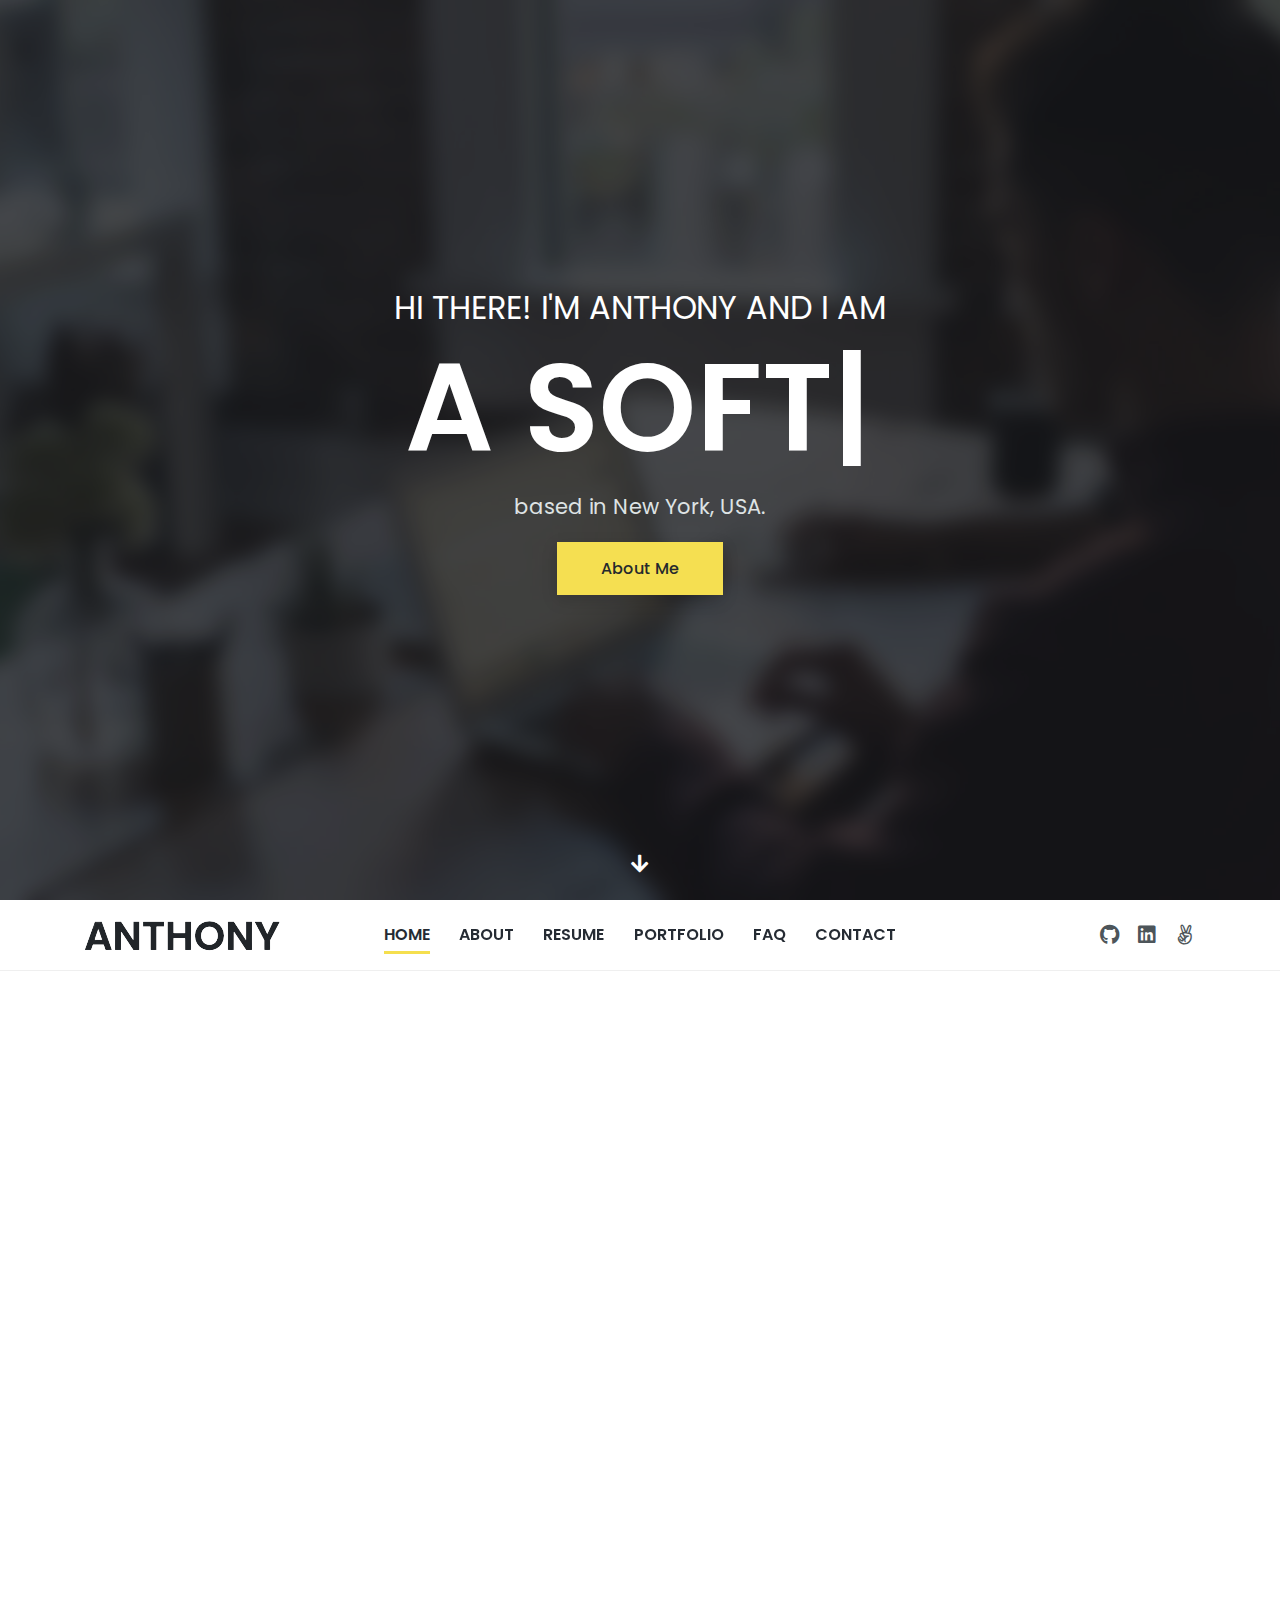
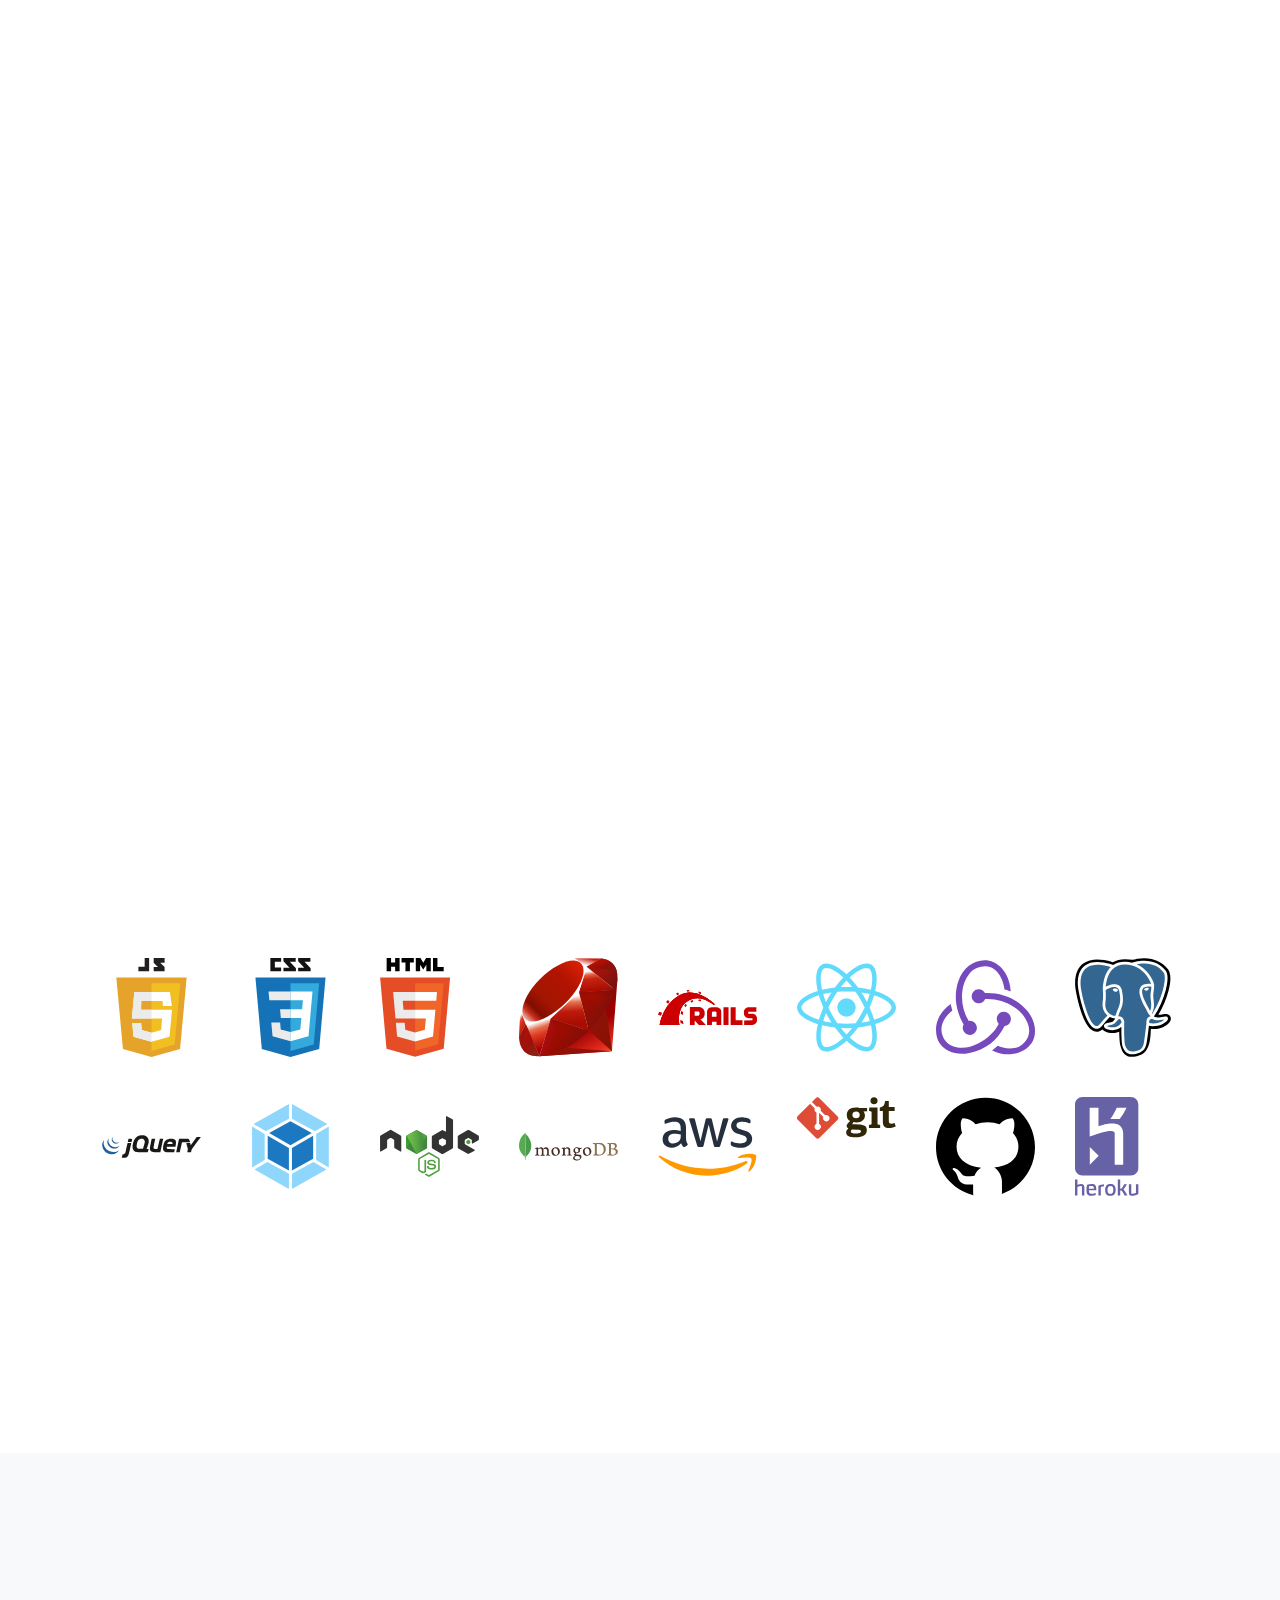
<file: index.html>
<!DOCTYPE html>
<html lang="en">
<head>
<meta charset="UTF-8" />
<meta http-equiv="X-UA-Compatible" content="IE=edge">
<meta name="viewport" content="width=device-width, initial-scale=1, minimum-scale=1.0, shrink-to-fit=no">
<link href="images/favicon.png" rel="icon" />
<title>Anthony Chao</title>
<meta name="description" content="Callum is responsive bootstrap 5 one page personal portfolio html template.">
<meta name="author" content="harnishdesign.net">

<!-- Web Fonts -->
<link rel='stylesheet' href='https://fonts.googleapis.com/css?family=Poppins:100,200,300,400,500,600,700,800,900' type='text/css'>

<!-- Stylesheet
============================== -->
<!-- Animate -->
<link rel="stylesheet" type="text/css" href="vendor/animate/animate.min.css" />
<!-- Bootstrap -->
<link rel="stylesheet" type="text/css" href="vendor/bootstrap/css/bootstrap.min.css" />
<!-- Font Awesome Icon -->
<link rel="stylesheet" type="text/css" href="vendor/font-awesome/css/all.min.css" />
<!-- Owl Carousel -->
<link rel="stylesheet" type="text/css" href="vendor/owl.carousel/assets/owl.carousel.min.css" />
<!-- Magnific Popup -->
<link rel="stylesheet" type="text/css" href="vendor/magnific-popup/magnific-popup.min.css" />
<!-- Custom Stylesheet -->
<link rel="stylesheet" type="text/css" href="css/stylesheet.css" />
</head>

<body data-bs-spy="scroll" data-bs-target=".navbar" data-bs-offset="70">

<!-- Preloader -->
<div class="preloader">
  <div class="lds-ellipsis">
    <div></div>
    <div></div>
    <div></div>
    <div></div>
  </div>
</div>
<!-- Preloader End --> 

<!-- Document Wrapper   
=============================== -->
<div id="main-wrapper"> 
  
  <!-- Intro
    ============================================= -->
    <section id="home">
       <div class="hero-wrap">
        <div class="hero-mask opacity-8 bg-dark"></div>
        <div class="hero-bg parallax" style="background-image:url('images/intro-bg.jpg');"></div>
        <div class="hero-content d-flex flex-column fullscreen py-5">
			<div class="container my-auto">
			<div class="row">
			<div class="col-lg-10 mx-auto text-center">
        <h1 class="text-8 text-white fw-400 mb-0 text-uppercase">Hi there! I'm Anthony and I am</h1>
        <div class="typed-strings">
          <p>A Software Engineer</p>
          <p>A Musician</p>
          <p>A CPA</p>
        </div>
        <h2 class="text-23 text-white fw-600 text-uppercase mb-0 ms-n1"><span class="typed"></span></h2>
        <p class="text-5 text-light">based in New York, USA.</p>
              <a href="#about" class="btn btn-primary rounded-0 smooth-scroll wow fadeInUp">About Me</a>
			</div>
			</div>
			</div>
			<div class="container py-2 text-center"> <a href="#about" class="scroll-down-arrow text-white smooth-scroll"><span class="animated"><i class="fas fa-arrow-down"></i></span></a> </div>
		</div>
	  </div>
    </section>
    <!-- Intro end --> 
	
  <!-- Header -->
  <header id="header" class="sticky-top"> 
    <!-- Navbar -->
    <nav class="primary-menu navbar navbar-expand-lg text-uppercase navbar-line-under-text fw-600">
      <div class="container position-relative">
        <div class="col-auto col-lg-2 d-inline-flex ps-lg-0"> 
          <!-- Logo --> 
          <img class="logo" src="images/logo.png" alt="Anthony"/>
          <!-- Logo End --> 
        </div>
        <div class="col col-lg-8 navbar-accordion px-0">
          <button class="navbar-toggler ms-auto" type="button" data-bs-toggle="collapse" data-bs-target="#header-nav"><span></span><span></span><span></span></button>
          <div id="header-nav" class="collapse navbar-collapse justify-content-center">
            <ul class="navbar-nav">
			  <li class="nav-item"><a class="nav-link smooth-scroll active" href="#home">Home</a></li>
              <li class="nav-item"><a class="nav-link smooth-scroll" href="#about">About</a></li>
              <li class="nav-item"><a class="nav-link smooth-scroll" href="#resume">Resume</a></li>
              <li class="nav-item"><a class="nav-link smooth-scroll" href="#portfolio">Portfolio</a></li>
              <li class="nav-item"><a class="nav-link smooth-scroll" href="#faq">FAQ</a></li>
              <li class="nav-item"><a class="nav-link smooth-scroll" href="#contact">Contact</a></li>
            </ul>
          </div>
        </div>
        <div class="col-auto col-lg-2 d-flex justify-content-end ps-0">
		  <ul class="social-icons">
        <li class="social-icons-github"><a data-bs-toggle="tooltip" href="https://github.com/anthony-chao" target="_blank" title="" data-bs-original-title="GitHub"><i class="fab fa-github"></i></a></li>
        <li class="social-icons-linkedin"><a data-bs-toggle="tooltip" href="https://www.linkedin.com/in/anthony-chao-cpa-983299133/" target="_blank" title="" data-bs-original-title="LinkedIn"><i class="fab fa-linkedin"></i></a></li>
        <li class="social-icons-angellist"><a data-bs-toggle="tooltip" href="https://angel.co/u/anthony-chao-1" target="_blank" title="" data-bs-original-title="AngelList"><i class="fab fa-angellist"></i></a></li>
          </ul>
        </div>
      </div>
    </nav>
    <!-- Navbar End --> 
  </header>
  <!-- Header End --> 
  
  <!-- Content
  ============================================= -->
  <div id="content" role="main"> 
    
    <!-- About
    ============================================= -->
    <section id="about" class="section">
      <div class="container"> 
        <!-- Heading -->
        <p class="text-center mb-2 wow fadeInUp"><span class="bg-primary text-dark px-2">About Me</span></p>
        <h2 class="text-10 fw-600 text-center mb-5 wow fadeInUp">Know Me More</h2>
        <!-- Heading end-->
        
        <div class="row">
          <div class="col-lg-8 text-center text-lg-start wow fadeInUp">
            <h2 class="text-8 fw-400 mb-3">Hi, I'm <span class="fw-700 border-bottom border-3 border-primary">Anthony Chao</span></h2>
            <p class="text-5">I am an ex-accountant turned software engineer. During my time in accounting, I found a passion for learning new technologies that made my job easier. Now I want to create software to make others' lives better.</p>
          </div>
          <div class="col-lg-4 mt-4 mt-lg-0 wow fadeInUp" data-wow-delay="0.2s">
            <div class="featured-box style-4">
              <div class="featured-box-icon text-25 fw-500 bg-primary rounded-circle"><span class="wow heartBeat" data-wow-delay="1.3s"><img style="height: 270px; width: 270px; border-radius: 50%; object-fit: cover" src="images/anthony.jpg" alt=""> </span></div>
            </div>
          </div>
        </div>
        <div class="row gy-3 mt-4">
          <div class="col-6 col-lg-3 wow fadeInUp">
            <p class="text-muted fw-500 mb-0">Name:</p>
            <p class="text-4 text-dark fw-600 mb-0">Anthony Chao</p>
          </div>
          <div class="col-6 col-lg-3 wow fadeInUp" data-wow-delay="0.2s">
            <p class="text-muted fw-500 mb-0">Email:</p>
            <p class="text-4 fw-600 mb-0"><a class="link-dark" href="">anthonyschaowder@gmail.com</a></p>
          </div>
          <div class="col-6 col-lg-3 wow fadeInUp" data-wow-delay="0.4s">
            <p class="text-muted fw-500 mb-0">From:</p>
            <p class="text-4 text-dark fw-600 mb-0">New York, USA.</p>
          </div>
        </div>
      </div>
    </section>
    <!-- About end --> 
    
    <!-- Resume
    ============================================= -->
    <section id="resume" class="section">
      <div class="container"> 
        <!-- Heading -->
        <p class=" text-center mb-2 wow fadeInUp"><span class="bg-primary text-dark px-2">Resume</span></p>
        <h2 class="text-10 fw-600 text-center mb-5 wow fadeInUp">A summary of My Resume</h2>
        <!-- Heading end-->
        
        <div class="row g-5 mt-5"> 
          <!-- My Education -->
          <div class="col-lg-6 wow fadeInUp">
            <h2 class="text-7 fw-600 mb-4 pb-2">My Education</h2>
            <div class="border-start border-2 border-primary ps-3">
              <h3 class="text-5">Bachelor in Accountancy</h3>
              <p class="mb-2">Baruch College / 2016 - 2018</p>
              <p class="text-muted">Learned a bunch of accounting.</p>
              <hr class="my-4">
              <h3 class="text-5">Software Engineering Immersive Program</h3>
              <p class="mb-2">App Academy / 2022</p>
              <p class="text-muted">Code nonstop.</p>
            </div>
          </div>
          <!-- My Experience -->
          <div class="col-lg-6 wow fadeInUp" data-wow-delay="0.2s">
            <h2 class="text-7 fw-600 mb-4 pb-2">My Experience</h2>
            <div class="border-start border-2 border-primary ps-3">
              <h3 class="text-5">Assurance Senior</h3>
              <p class="mb-2">Ernst & Young LLP / 2019 - 2022</p>
              <p class="text-muted">Audited a bunch of companies and stole their snacks.</p>
              <hr class="my-4">
              <h3 class="text-5">Financial Reporting, Tax and Treasury Intern</h3>
              <p class="mb-2">KKR Financial Services Company / 2018 - 2019</p>
              <p class="text-muted">Ensured the partners' finances were in check and whether they had enough money to buy a yatcht.</p>
              <hr class="my-4">
              <h3 class="text-5">Accounting Intern</h3>
              <p class="mb-2">Telaria / 2017 - 2018</p>
              <p class="text-muted">Processed a bunch of bills.</p>
            </div>
          </div>
        </div>
        
        <!-- My Skills -->
        <h2 class="text-7 fw-600 mb-4 pb-2 mt-5 wow fadeInUp">My Skills</h2>
        <div class="row gx-5">
          <ul class="tech-logo-container"">
						<li id="tech-logo"><img title="Javascript" src="./tech-logos/javascript-4.svg"></li>
						<li id="tech-logo"><img title="CSS" src="./tech-logos/css-5.svg"></li>
						<li id="tech-logo"><img title="HTML" src="./tech-logos/html.svg"></li>
						<li id="tech-logo"><img title="Ruby" src="./tech-logos/ruby.svg"></li>
						<li id="tech-logo"><img title="Rails" src="./tech-logos/rails-1.svg"></li>
						<li id="tech-logo"><img title="React" src="./tech-logos/react-2.svg"></li>
						<li id="tech-logo"><img title="Redux" src="./tech-logos/redux.svg"></li>
						<li id="tech-logo"><img title="PostgreSQL" src="./tech-logos/postgresql.svg"></li>
						<li id="tech-logo"><img title="JQuery" src="./tech-logos/jquery-1.svg"></li>
						<li id="tech-logo"><img title="Webpack" src="./tech-logos/webpack-icon.svg"></li>
						<li id="tech-logo"><img title="NodeJS" src="./tech-logos/nodejs-1.svg"></li>
						<li id="tech-logo"><img title="MongoDB" src="./tech-logos/mongodb.svg"></li>
						<li id="tech-logo"><img title="AWS" src="./tech-logos/aws-2.svg"></li>
						<li id="tech-logo"><img title="Git" src="./tech-logos/git.svg"></li>
						<li id="tech-logo"><img title="Github" src="./tech-logos/github-1.svg"></li>
						<li id="tech-logo"><img title="Heroku" src="./tech-logos/heroku.svg"></li>
					</ul>
        </div>
        <p class="text-center mt-5 wow fadeInUp"><a target="_blank" href="./images/anthony-resume.pdf" class="btn btn-outline-dark shadow-none rounded-0">Download CV</a></p>
      </div>
    </section>
    <!-- Resume end --> 
    
    <!-- Portfolio
    ============================================= -->
    <section id="portfolio" class="section bg-light">
      <div class="container"> 
        <!-- Heading -->
        <p class=" text-center mb-2 wow fadeInUp"><span class="bg-primary text-dark px-2">Portfolio</span></p>
        <h2 class="text-10 fw-600 text-center mb-5 wow fadeInUp">Some of my most recent projects</h2>
        <!-- Heading end--> 
        
        <!-- Filter Menu -->
        <ul class="portfolio-menu nav nav-tabs fw-600 justify-content-start justify-content-md-center border-bottom-0 mb-4 wow fadeInUp">
          <li class="nav-item"> <a data-filter="*" class="nav-link rounded-0 active" href="">All</a></li>
        </ul>
        <!-- Filter Menu end -->
        <div class="portfolio wow fadeInUp">
          <div class="row g-4 mt-3 portfolio-filter">
            <div class="col-sm-6 col-lg-4 detailed">
              <div class="portfolio-box">
                <div class="portfolio-img"> <img class="img-fluid d-block" src="images/projects/project-1.jpg" alt="">
                  <div class="portfolio-overlay"> <a class="popup-ajax stretched-link" href="ajax/portfolio-ajax-project-1.html"></a>
                    <div class="portfolio-overlay-details">
                      <p class="text-primary text-8"><i class="fas fa-tasks"></i></p>
                      <h5 class="text-white text-5">Task-It</h5>
                      <span class="text-light">Project Management Tool</span> </div>
                  </div>
                </div>
              </div>
            </div>
            <div class="col-sm-6 col-lg-4 detailed">
              <div class="portfolio-box">
                <div class="portfolio-img"> <img class="img-fluid d-block" src="images/projects/project-3.jpg" alt="">
                  <div class="portfolio-overlay"> <a class="popup-ajax stretched-link" href="ajax/portfolio-ajax-project-2.html"></a>
                    <div class="portfolio-overlay-details">
                      <p class="text-primary text-8"><i class="fab fa-linkedin"></i></p>
                      <h5 class="text-white text-5">NetworkIn</h5>
                      <span class="text-light">LinkedIn Clone</span> </div>
                  </div>
                </div>
              </div>
            </div>
            <div class="col-sm-6 col-lg-4 detailed">
              <div class="portfolio-box">
                <div class="portfolio-img"> <img class="img-fluid d-block" src="images/projects/project-2.jpg" alt="">
                  <div class="portfolio-overlay"> <a class="popup-ajax stretched-link" href="ajax/portfolio-ajax-project-3.html"></a>
                    <div class="portfolio-overlay-details">
                      <p class="text-primary text-8"><i class="fas fa-music"></i></p>
                      <h5 class="text-white text-5">Nothin' but Treble</h5>
                      <span class="text-light">Interactive Music Sheet</span> </div>
                  </div>
                </div>
              </div>
            </div>
          </div>
        </div>
      </div>
    </section>
    <!-- Portfolio end --> 
    
    <!-- Call to Action
    ============================================= -->
    <section>
      <div class="hero-wrap">
        <div class="hero-mask opacity-8 bg-dark"></div>
        <div class="hero-bg parallax" style="background-image:url('images/intro-bg-2.jpg');"></div>
        <div class="hero-content section">
          <div class="container text-center py-5 wow fadeInUp">
            <h2 class="text-10 fw-600 text-white mb-5">Interested in working with me?</h2>
            <a href="#contact" class="btn btn-primary rounded-0 smooth-scroll wow rubberBand" data-wow-delay="1s">Hire Me!</a> </div>
        </div>
      </div>
    </section>
    <!-- Call to Action end --> 
    
    <!-- FAQ
    ============================================= -->
    <section id="faq" class="section bg-light">
      <div class="container">
        <div class="row gy-5">
          <div class="col-lg-6 order-1 order-lg-0 wow fadeInUp"> 
            <!-- Heading -->
            <p class="text-center text-lg-start mb-2"><span class="bg-primary text-dark px-2">FAQ</span></p>
            <h2 class="text-10 fw-600 text-center text-lg-start mb-5">Have any questions?</h2>
            <!-- Heading end-->
            <div class="accordion accordion-flush" id="faqTopics">
              <div class="accordion-item">
                <h2 class="accordion-header" id="flush-headingOne">
                  <button class="accordion-button" type="button" data-bs-toggle="collapse" data-bs-target="#flush-collapseOne" aria-expanded="true" aria-controls="flush-collapseOne"> Who is Anthony? </button>
                </h2>
                <div id="flush-collapseOne" class="accordion-collapse collapse show" aria-labelledby="flush-headingOne" data-bs-parent="#faqTopics">
                  <div class="accordion-body"> Anthony is a legend. He's the one and only. He is an accountant turned software engineer, a musician, a volunteer and someone passionate for learning new things! </div>
                </div>
              </div>
              <div class="accordion-item">
                <h2 class="accordion-header" id="flush-headingTwo">
                  <button class="accordion-button collapsed" type="button" data-bs-toggle="collapse" data-bs-target="#flush-collapseTwo" aria-expanded="false" aria-controls="flush-collapseTwo"> What is Anthony looking for? </button>
                </h2>
                <div id="flush-collapseTwo" class="accordion-collapse collapse" aria-labelledby="flush-headingTwo" data-bs-parent="#faqTopics">
                  <div class="accordion-body">
                    <p>Anthony recently graduated App Academy and he is looking to start his career in software engineering. He is interested in full stack web development and creating apps that help make people's jobs and lives easier.</p>
                  </div>
                </div>
              </div>
              <div class="accordion-item">
                <h2 class="accordion-header" id="flush-headingThree">
                  <button class="accordion-button collapsed" type="button" data-bs-toggle="collapse" data-bs-target="#flush-collapseThree" aria-expanded="false" aria-controls="flush-collapseThree"> What does Anthony like to do for fun? </button>
                </h2>
                <div id="flush-collapseThree" class="accordion-collapse collapse" aria-labelledby="flush-headingThree" data-bs-parent="#faqTopics">
                  <div class="accordion-body"> Anthony likes exploring New York City (even though he is a native New Yorker), trying next restaurants and meeting new people. He volunteers on the weekend at Minds Matter, which he did for two years already, and is trying to pick up a new instrument.</div>
                </div>
              </div>
            </div>
          </div>
          <div class="col-lg-6 d-flex align-items-center justify-content-center order-0 order-lg-1 wow fadeIn" data-wow-delay="1s"> <img class="img-fluid" src="images/faq.png" title="FAQ" alt="faq"> </div>
        </div>
      </div>
    </section>
    <!-- FAQ end --> 

    <!-- Contact Me
    ============================================= -->
    <section id="contact" class="section bg-primary">
      <div class="container">
        <div class="row">
          <div class="col-lg-5 text-center text-lg-start wow fadeInUp">
            <h2 class="text-10 fw-600 mb-5">Let's get in touch</h2>
            <p class="text-5 mb-5">Thank you for visiting my portfolio. If you have any questions or just want to talk, please reach out!</p>
            <h3 class="text-5 fw-600">Living In:</h3>
            <address class="text-4">
            New York, USA
            </address>
            <h3 class="text-5 fw-600">Cell:</h3>
            <p class="text-4">917 828 6137</p>
            <ul class="social-icons social-icons-lg justify-content-center justify-content-lg-start mt-5">
              <li class="social-icons-github"><a data-bs-toggle="tooltip" href="https://github.com/anthony-chao" target="_blank" title="" data-bs-original-title="GitHub"><i class="fab fa-github"></i></a></li>
              <li class="social-icons-linkedin"><a data-bs-toggle="tooltip" href="https://www.linkedin.com/in/anthony-chao-cpa-983299133/" target="_blank" title="" data-bs-original-title="LinkedIn"><i class="fab fa-linkedin"></i></a></li>
              <li class="social-icons-angellist"><a data-bs-toggle="tooltip" href="https://angel.co/u/anthony-chao-1" target="_blank" title="" data-bs-original-title="AngelList"><i class="fab fa-angellist"></i></a></li>
            </ul>
          </div>
          <div class="col-lg-6 ms-auto mt-5 mt-lg-0 wow fadeInUp" data-wow-delay="0.3s">
            <h2 class="text-10 fw-600 text-center text-lg-start mb-5">Let me know what you'd like to talk about!</h2>
            <!-- Contact Form -->
            <form id="contact-form" class="form-border" action="php/mail.php" method="post">
              <div class="row g-4">
                <div class="col-12">
                  <label class="form-label" for="name">What is Your Name:</label>
                  <input id="name" name="name" type="text" class="form-control py-1" required >
                </div>
                <div class="col-12">
                  <label class="form-label" for="email">Your Email Address:</label>
                  <input id="email" name="email" type="email" class="form-control py-1" required >
                </div>
                <div class="col-12">
                  <label class="form-label" for="form-message">Let's chat:</label>
                  <textarea id="form-message" name="form-message" class="form-control py-1" rows="4" required ></textarea>
                </div>
                <div class="col-12 text-center text-lg-start">
                  <button id="submit-btn" class="btn btn-dark rounded-0" type="submit">Send <span class="ms-3"><i class="fas fa-arrow-right"></i></span></button>
                </div>
              </div>
            </form>
            <!-- Contact Form end --> 
          </div>
        </div>
      </div>
    </section>
    <!-- Contact Me end --> 
    
  </div>
  <!-- Content end --> 
  
  <!-- Footer
  ============================================= -->
  <footer id="footer" class="section bg-dark text-white">
    <div class="container">
      <div class="row">
        <div class="col-lg-6 text-center text-lg-start wow fadeInUp">
          <p class="mb-2 mb-lg-0">Copyright © 2021 <a class="fw-600" href="#">Anthony Chao</a>. All Rights Reserved.</p>
        </div>
        <div class="col-lg-6 wow fadeInUp">
          <p class="mb-0 text-center text-lg-end">Designed by <a class="fw-600" href="http://www.harnishdesign.net/">Harnish Design</a></p>
        </div>
      </div>
    </div>
  </footer>
  <!-- Footer end --> 
  
</div>
<!-- Document Wrapper end --> 

<!-- Back to Top
============================================= --> 
<a id="back-to-top" class="rounded-circle" data-bs-toggle="tooltip" title="Back to Top" href="javascript:void(0)"><i class="fas fa-arrow-up"></i></a>

<!-- JavaScript --> 
<script src="vendor/jquery/jquery.min.js"></script> 
<script src="vendor/bootstrap/js/bootstrap.bundle.min.js"></script> 
<!-- Easing --> 
<script src="vendor/jquery.easing/jquery.easing.min.js"></script> 
<!-- Appear --> 
<script src="vendor/jquery.appear/jquery.appear.min.js"></script> 
<!-- WOW animation --> 
<script src="vendor/wow/wow.min.js"></script>
<!-- Images Loaded --> 
<script src="vendor/imagesloaded/imagesloaded.pkgd.min.js"></script> 
<!-- Typed --> 
<script src="vendor/typed/typed.min.js"></script> 
<!-- Parallax Bg --> 
<script src="vendor/parallaxie/parallaxie.min.js"></script> 
<!-- Owl Carousel --> 
<script src="vendor/owl.carousel/owl.carousel.min.js"></script> 
<!-- isotope Portfolio Filter --> 
<script src="vendor/isotope/isotope.pkgd.min.js"></script> 
<!-- Magnific Popup --> 
<script src="vendor/magnific-popup/jquery.magnific-popup.min.js"></script>
<!-- Custom Script --> 
<script src="js/theme.js"></script>
</body>
</html>
</file>
<file: css/stylesheet.css>
/*===========================================================

   Template Name: Callum - Personal Portfolio HTML Template
   Author: Harnish Design
   Template URL: http://demo.harnishdesign.net/html/callum
   Author URL: https://themeforest.net/user/harnishdesign
   File Description : Main css file of the template
	
=================================================
  Table of Contents
=================================================

	1. Basic
	2. Helpers Classes
	3. Layouts
	4. Header
		4.1 Navigation
		4.2 Secondary Nav
		4.3 Page Header
	5 Elements
		5.1 Featured Box
		5.2 Team
		5.3 Accordion
		5.4 Nav
		5.5 Tabs
		5.6 Hero Background
		5.7 Owl Carousel
		5.8 Brands Grid
		5.9 Portfolio
		5.10 List Style
	6 Footer
		6.1 Social Icons
		6.2 Back to Top
	7 Extra

=======================================================*/
/* =================================== */
/*  1. Basic Style 
/* =================================== */
body, html {
  height: 100%;
}

body {
  background: #dddddd;
  font-family: "Poppins", sans-serif;
}

/*-------- Preloader --------*/
.preloader {
  position: fixed;
  width: 100%;
  height: 100%;
  z-index: 999999999 !important;
  background-color: #fff;
  top: 0;
  left: 0;
  right: 0;
  bottom: 0;
}

.preloader .lds-ellipsis {
  display: inline-block;
  position: absolute;
  width: 80px;
  height: 80px;
  margin-top: -40px;
  margin-left: -40px;
  top: 50%;
  left: 50%;
}

.preloader .lds-ellipsis div {
  position: absolute;
  top: 33px;
  width: 13px;
  height: 13px;
  border-radius: 50%;
  background: #000;
  animation-timing-function: cubic-bezier(0, 1, 1, 0);
}

.preloader .lds-ellipsis div:nth-child(1) {
  left: 8px;
  animation: lds-ellipsis1 0.6s infinite;
}

.preloader .lds-ellipsis div:nth-child(2) {
  left: 8px;
  animation: lds-ellipsis2 0.6s infinite;
}

.preloader .lds-ellipsis div:nth-child(3) {
  left: 32px;
  animation: lds-ellipsis2 0.6s infinite;
}

.preloader .lds-ellipsis div:nth-child(4) {
  left: 56px;
  animation: lds-ellipsis3 0.6s infinite;
}

.preloader.preloader-dark {
  background-color: #000;
}

.preloader.preloader-dark .lds-ellipsis div {
  background-color: #fff;
}

@keyframes lds-ellipsis1 {
  0% {
    transform: scale(0);
  }
  100% {
    transform: scale(1);
  }
}

@keyframes lds-ellipsis3 {
  0% {
    transform: scale(1);
  }
  100% {
    transform: scale(0);
  }
}

@keyframes lds-ellipsis2 {
  0% {
    transform: translate(0, 0);
  }
  100% {
    transform: translate(24px, 0);
  }
}

/*--- Preloader Magnific Popup ----*/
.mfp-container .preloader {
  background: transparent;
}

.mfp-container .preloader .lds-ellipsis div {
  background: #fff;
}

::selection {
  background: #f5df4e;
  color: #fff;
  text-shadow: none;
}

form {
  padding: 0;
  margin: 0;
  display: inline;
}

img {
  vertical-align: inherit;
}

a, a:focus {
  color: #f5df4e;
  -webkit-transition: all 0.2s ease;
  transition: all 0.2s ease;
}

a:hover, a:active {
  color: #f3d92c;
  text-decoration: none;
  -webkit-transition: all 0.2s ease;
  transition: all 0.2s ease;
}

a:focus, a:active,
.btn.active.focus,
.btn.active:focus,
.btn.focus,
.btn:active.focus,
.btn:active:focus,
.btn:focus,
button:focus,
button:active {
  outline: none;
}

p {
  line-height: 1.8;
}

blockquote {
  border-width: 0 0 0 5px;
  border-style: solid;
  border-color: #eee;
  padding: 10px 20px;
}

.rtl blockquote {
  border-width: 0 5px 0 0px;
}

iframe {
  border: 0 !important;
}

h1, h2, h3, h4, h5, h6 {
  font-family: "Poppins", sans-serif;
}

/* =================================== */
/*  2. Helpers Classes
/* =================================== */
/* Box Shadow */
.shadow-md {
  -webkit-box-shadow: 0px 0px 50px -35px rgba(0, 0, 0, 0.4) !important;
  box-shadow: 0px 0px 50px -35px rgba(0, 0, 0, 0.4) !important;
}

/* Border Radius */
.rounded-lg {
  border-radius: 0.6rem !important;
}

.rounded-top-0 {
  border-top-start-radius: 0px !important;
  border-top-end-radius: 0px !important;
}

.rounded-bottom-0 {
  border-bottom-start-radius: 0px !important;
  border-bottom-end-radius: 0px !important;
}

.rounded-start-0 {
  border-top-start-radius: 0px !important;
  border-bottom-start-radius: 0px !important;
}

.rounded-end-0 {
  border-top-end-radius: 0px !important;
  border-bottom-end-radius: 0px !important;
}

/* Text Size */
.text-0 {
  font-size: 11px !important;
  font-size: 0.6875rem !important;
}

.text-1 {
  font-size: 12px !important;
  font-size: 0.75rem !important;
}

.text-2 {
  font-size: 14px !important;
  font-size: 0.875rem !important;
}

.text-3 {
  font-size: 16px !important;
  font-size: 1rem !important;
}

.text-4 {
  font-size: 18px !important;
  font-size: 1.125rem !important;
}

.text-5 {
  font-size: 21px !important;
  font-size: 1.3125rem !important;
}

.text-6 {
  font-size: 24px !important;
  font-size: 1.50rem !important;
}

.text-7 {
  font-size: 28px !important;
  font-size: 1.75rem !important;
}

.text-8 {
  font-size: 32px !important;
  font-size: 2rem !important;
}

.text-9 {
  font-size: 36px !important;
  font-size: 2.25rem !important;
}

.text-10 {
  font-size: 40px !important;
  font-size: 2.50rem !important;
}

.text-11 {
  font-size: calc(1.4rem + 1.8vw) !important;
}

@media (min-width: 1200px) {
  .text-11 {
    font-size: 2.75rem !important;
  }
}

.text-12 {
  font-size: calc(1.425rem + 2.1vw) !important;
}

@media (min-width: 1200px) {
  .text-12 {
    font-size: 3rem !important;
  }
}

.text-13 {
  font-size: calc(1.45rem + 2.4vw) !important;
}

@media (min-width: 1200px) {
  .text-13 {
    font-size: 3.25rem !important;
  }
}

.text-14 {
  font-size: calc(1.475rem + 2.7vw) !important;
}

@media (min-width: 1200px) {
  .text-14 {
    font-size: 3.5rem !important;
  }
}

.text-15 {
  font-size: calc(1.5rem + 3vw) !important;
}

@media (min-width: 1200px) {
  .text-15 {
    font-size: 3.75rem !important;
  }
}

.text-16 {
  font-size: calc(1.525rem + 3.3vw) !important;
}

@media (min-width: 1200px) {
  .text-16 {
    font-size: 4rem !important;
  }
}

.text-17 {
  font-size: calc(1.575rem + 3.9vw) !important;
}

@media (min-width: 1200px) {
  .text-17 {
    font-size: 4.5rem !important;
  }
}

.text-18 {
  font-size: calc(1.625rem + 4.5vw) !important;
}

@media (min-width: 1200px) {
  .text-18 {
    font-size: 5rem !important;
  }
}

.text-19 {
  font-size: calc(1.65rem + 4.8vw) !important;
}

@media (min-width: 1200px) {
  .text-19 {
    font-size: 5.25rem !important;
  }
}

.text-20 {
  font-size: calc(1.7rem + 5.4vw) !important;
}

@media (min-width: 1200px) {
  .text-20 {
    font-size: 5.75rem !important;
  }
}

.text-21 {
  font-size: calc(1.775rem + 6.3vw) !important;
}

@media (min-width: 1200px) {
  .text-21 {
    font-size: 6.5rem !important;
  }
}

.text-22 {
  font-size: calc(1.825rem + 6.9vw) !important;
}

@media (min-width: 1200px) {
  .text-22 {
    font-size: 7rem !important;
  }
}

.text-23 {
  font-size: calc(1.9rem + 7.8vw) !important;
}

@media (min-width: 1200px) {
  .text-23 {
    font-size: 7.75rem !important;
  }
}

.text-24 {
  font-size: calc(1.95rem + 8.4vw) !important;
}

@media (min-width: 1200px) {
  .text-24 {
    font-size: 8.25rem !important;
  }
}

.text-25 {
  font-size: calc(2.025rem + 9.3vw) !important;
}

@media (min-width: 1200px) {
  .text-25 {
    font-size: 9rem !important;
  }
}

.text-11, .text-12, .text-13, .text-14, .text-15, .text-16, .text-17, .text-18, .text-19, .text-20, .text-21, .text-22, .text-23, .text-24, .text-25 {
  line-height: 1.3;
}

/* Font Weight */
.fw-100 {
  font-weight: 100 !important;
}

.fw-200 {
  font-weight: 200 !important;
}

.fw-300 {
  font-weight: 300 !important;
}

.fw-400 {
  font-weight: 400 !important;
}

.fw-500 {
  font-weight: 500 !important;
}

.fw-600 {
  font-weight: 600 !important;
}

.fw-700 {
  font-weight: 700 !important;
}

.fw-800 {
  font-weight: 800 !important;
}

.fw-900 {
  font-weight: 900 !important;
}

/* Opacity */
.opacity-0 {
  opacity: 0;
}

.opacity-1 {
  opacity: 0.1;
}

.opacity-2 {
  opacity: 0.2;
}

.opacity-3 {
  opacity: 0.3;
}

.opacity-4 {
  opacity: 0.4;
}

.opacity-5 {
  opacity: 0.5;
}

.opacity-6 {
  opacity: 0.6;
}

.opacity-7 {
  opacity: 0.7;
}

.opacity-8 {
  opacity: 0.8;
}

.opacity-9 {
  opacity: 0.9;
}

.opacity-10 {
  opacity: 1;
}

/* Background light */
.bg-light-1 {
  background-color: #e9ecef !important;
}

.bg-light-2 {
  background-color: #dee2e6 !important;
}

.bg-light-3 {
  background-color: #ced4da !important;
}

.bg-light-4 {
  background-color: #adb5bd !important;
}

/* Background Dark */
.bg-dark {
  background-color: #111418 !important;
}

.bg-dark-1 {
  background-color: #212529 !important;
}

.bg-dark-2 {
  background-color: #343a40 !important;
}

.bg-dark-3 {
  background-color: #495057 !important;
}

.bg-dark-4 {
  background-color: #6c757d !important;
}

/* Progress Bar */
.progress-sm {
  height: 0.5rem !important;
}

.progress-lg {
  height: 1.5rem !important;
}

hr {
  opacity: 0.1;
}

/* =================================== */
/*  3. Layouts
/* =================================== */
#main-wrapper {
  background: #fff;
}

.box #main-wrapper {
  max-width: 1200px;
  margin: 0 auto;
  -webkit-box-shadow: 0px 0px 10px rgba(0, 0, 0, 0.1);
  box-shadow: 0px 0px 10px rgba(0, 0, 0, 0.1);
}

.section {
  position: relative;
  padding: 6.5rem 0;
  overflow: hidden;
}

@media (max-width: 767.98px) {
  .section {
    padding: 3.5rem 0;
  }
}

/*== Fullscreen Height ==*/
.fullscreen {
  min-height: 100vh !important;
}

/*== Fullscreen Height ==*/
.fullscreen-with-header {
  min-height: calc(100vh - 67px) !important;
}

/*== Scroll Down Arrow ==*/
.scroll-down-arrow {
  position: absolute;
  z-index: 3;
  bottom: 20px;
  left: 50%;
  margin-left: -16px;
  width: 32px;
  height: 32px;
  line-height: 32px;
  font-size: 20px;
  text-align: center;
  color: #fff;
}

.scroll-down-arrow .animated {
  position: relative;
  animation: fadeInDown 1.5s infinite;
  -webkit-animation: fadeInDown 1.5s infinite;
  -moz-animation: fadeInDown 1.5s infinite;
  -o-animation: fadeInDown 1.5s infinite;
}

@keyframes fadeInDown {
  0% {
    top: -25px;
    opacity: 0;
  }
  100% {
    top: 10px;
    opacity: 1;
  }
}

/*== Heading Separator Line ==*/
.heading-separator-line {
  width: 80px;
}

/* =================================== */
/*  4. Header
/* =================================== */
#header {
  -webkit-transition: all 0.5s ease;
  transition: all 0.5s ease;
}

#header .navbar {
  padding: 0px;
}

#header .logo {
  -webkit-box-align: center;
  -ms-flex-align: center;
  align-items: center;
  display: -webkit-box;
  display: -ms-flexbox;
  display: flex;
  -ms-flex-item-align: stretch;
  align-self: stretch;
}

/*=== 4.1 Navigation ===*/
.navbar-light .navbar-nav .active > .nav-link {
  color: #0c2f55;
}

.navbar-light .navbar-nav .nav-link.active, .navbar-light .navbar-nav .nav-link.show {
  color: #0c2f55;
}

.navbar-light .navbar-nav .show > .nav-link {
  color: #0c2f55;
}

.primary-menu {
  display: -webkit-box !important;
  display: -ms-flexbox !important;
  display: flex !important;
  height: auto !important;
  -webkit-box-ordinal-group: 0;
  -ms-flex-item-align: stretch;
  align-self: stretch;
  background: #fff;
  border-bottom: 1px solid #efefef;
}

.primary-menu.bg-transparent {
  position: absolute;
  z-index: 999;
  top: 0;
  left: 0;
  width: 100%;
  box-shadow: none;
  border-bottom: 1px solid rgba(250, 250, 250, 0.3);
}

.primary-menu.sticky-on {
  position: fixed;
  top: 0;
  width: 100%;
  z-index: 1020;
  left: 0;
  -webkit-box-shadow: 0px 0px 10px rgba(0, 0, 0, 0.05);
  box-shadow: 0px 0px 10px rgba(0, 0, 0, 0.05);
  -webkit-animation: slide-down 0.7s;
  -moz-animation: slide-down 0.7s;
  animation: slide-down 0.7s;
}

@-webkit-keyframes slide-down {
  0% {
    opacity: 0;
    transform: translateY(-100%);
  }
  100% {
    opacity: 1;
    transform: translateY(0);
  }
}

@-moz-keyframes slide-down {
  0% {
    opacity: 0;
    transform: translateY(-100%);
  }
  100% {
    opacity: 1;
    transform: translateY(0);
  }
}

@keyframes slide-down {
  0% {
    opacity: 0;
    transform: translateY(-100%);
  }
  100% {
    opacity: 1;
    transform: translateY(0);
  }
}

.primary-menu.sticky-on .none-on-sticky {
  display: none !important;
}

.primary-menu ul.navbar-nav > li {
  display: -webkit-box;
  display: -ms-flexbox;
  display: flex;
  height: 100%;
}

.primary-menu ul.navbar-nav > li + li {
  margin-left: 2px;
}

.primary-menu ul.navbar-nav > li a {
  display: -webkit-box;
  display: -ms-flexbox;
  display: flex;
  -webkit-box-align: center;
  -ms-flex-align: center;
  align-items: center;
}

.primary-menu ul.navbar-nav > li > a:not(.btn) {
  height: 70px;
  padding: 0px 0.85em;
  color: #252b33;
  -webkit-transition: all 0.2s ease;
  transition: all 0.2s ease;
  position: relative;
  position: relative;
}

.primary-menu ul.navbar-nav > li:hover > a:not(.btn), .primary-menu ul.navbar-nav > li > a.active:not(.btn) {
  -webkit-transition: all 0.2s ease;
  transition: all 0.2s ease;
}

.primary-menu ul.navbar-nav > li a.btn {
  padding: 0.4rem 1.4rem;
}

.primary-menu ul.navbar-nav > li.dropdown .dropdown-menu li > a:not(.btn) {
  padding: 8px 0px;
  background-color: transparent;
  color: #777;
  -webkit-transition: all 0.2s ease;
  transition: all 0.2s ease;
}

.primary-menu ul.navbar-nav > li.dropdown .dropdown-menu li:hover > a:not(.btn) {
  color: #f5df4e;
  -webkit-transition: all 0.2s ease;
  transition: all 0.2s ease;
}

.primary-menu ul.navbar-nav > li.dropdown .dropdown-menu {
  -webkit-box-shadow: 0px 0px 12px rgba(0, 0, 0, 0.176);
  box-shadow: 0px 0px 12px rgba(0, 0, 0, 0.176);
  border: 0px none;
  padding: 10px 15px;
  min-width: 230px;
  margin: 0;
  font-size: 14px;
  font-size: 0.875rem;
  z-index: 1021;
}

.primary-menu .dropdown-menu-right {
  left: auto !important;
  right: 100% !important;
}

.primary-menu .dropdown-toggle:after {
  content: none;
}

.primary-menu.navbar-line-under-text ul.navbar-nav > li > a:not(.btn):after {
  position: absolute;
  content: "";
  height: 2px;
  width: 0;
  left: 50%;
  right: 0;
  bottom: 16px;
  background-color: transparent;
  color: #fff;
  border-width: 0px 0px 3px 0px;
  border-style: solid;
  border-color: #f5df4e;
  -webkit-transition: all 0.3s ease-in-out;
  transition: all 0.3s ease-in-out;
  transform: translate(-50%, 0) translateZ(0);
  -webkit-transform: translate(-50%, 0) translateZ(0);
}

.primary-menu.navbar-line-under-text ul.navbar-nav > li > a:hover:not(.logo):after, .primary-menu.navbar-line-under-text ul.navbar-nav > li > a.active:after {
  width: calc(100% - 1.7em);
}

/*== Side Header ==*/
.side-header #main-wrapper {
  margin-left: 260px;
}

.side-header.rtl #main-wrapper {
  margin-right: 260px;
  margin-left: auto;
}

.side-header #header {
  border: none;
}

.side-header .primary-menu {
  position: fixed;
  left: 0;
  top: 0;
  width: 260px;
  height: 100% !important;
  background: #fff;
  border-right: 1px solid rgba(0, 0, 0, 0.07);
  -webkit-box-shadow: 0 0 15px rgba(0, 0, 0, 0.065);
  box-shadow: 0 0 15px rgba(0, 0, 0, 0.065);
  z-index: 2;
  overflow: hidden;
  overflow-y: auto;
}

.side-header.rtl .primary-menu {
  left: auto;
  right: 0;
}

.side-header .navbar-collapse .navbar-nav {
  flex-direction: column;
  width: 100%;
}

.side-header ul.navbar-nav li {
  display: block;
}

.side-header ul.navbar-nav li a:not(.btn) {
  display: block;
  height: auto;
}

.side-header ul.navbar-nav li + li {
  margin-left: 0px;
}

.side-header ul.navbar-nav li > a:hover:after, .side-header ul.navbar-nav li > a.active:after {
  content: none;
  width: 0px;
}

.side-header ul.navbar-nav > li > a:not(.btn) {
  height: auto;
  padding: 10px 0;
  position: relative;
}

.side-header.side-header-right #main-wrapper {
  margin-right: 260px;
  margin-left: auto;
}

.side-header.side-header-right .primary-menu {
  left: auto;
  right: 0;
}

.side-header.side-header-right.rtl #main-wrapper {
  margin-left: 260px;
  margin-right: auto;
}

.side-header.side-header-right.rtl .primary-menu {
  right: auto;
  left: 0;
}

@media (max-width: 991.98px) {
  .side-header #main-wrapper {
    margin-left: auto;
  }
  .side-header.rtl #main-wrapper {
    margin-right: auto;
  }
  .side-header .primary-menu {
    position: initial;
    width: 100%;
    height: auto !important;
    overflow: visible;
  }
  .side-header.side-header-right #main-wrapper {
    margin-right: auto;
  }
  .side-header.side-header-right.rtl #main-wrapper {
    margin-left: auto;
  }
}

/*== Color Options ==*/
.primary-menu.navbar-text-light .navbar-toggler span {
  background: #fff;
}

.primary-menu.navbar-text-light .navbar-nav > li > a:not(.btn) {
  color: rgba(250, 250, 250, 0.9);
}

.primary-menu.navbar-text-light.navbar-line-under-text .navbar-nav > li > a:not(.logo):after, .primary-menu.navbar-text-light.navbar-line-under-text .navbar-nav > li > a.active:after {
  border-color: rgba(250, 250, 250, 0.6);
}

.sticky-on.bg-transparent:not(.navbar-text-light), .sticky-top .sticky-on-top.bg-transparent:not(.navbar-text-light) {
  background-color: #fff !important;
  border-bottom: 1px solid #efefef !important;
}

.sticky-on.navbar-text-light.bg-transparent, .sticky-top .sticky-on-top.navbar-text-light.bg-transparent {
  background-color: #111 !important;
  -webkit-box-shadow: 0px 0px 10px rgba(250, 250, 250, 0.03);
  box-shadow: 0px 0px 10px rgba(250, 250, 250, 0.03);
  border-bottom: none !important;
}

/* Hamburger Menu Button */
.navbar-toggler {
  width: 25px;
  height: 30px;
  padding: 10px;
  margin: 18px 15px;
  position: relative;
  border: none;
  -webkit-transform: rotate(0deg);
  transform: rotate(0deg);
  -webkit-transition: 0.5s ease-in-out;
  transition: 0.5s ease-in-out;
  cursor: pointer;
  display: block;
}

.navbar-toggler span {
  display: block;
  position: absolute;
  height: 2px;
  width: 100%;
  background: #3c3636;
  opacity: 1;
  left: 0;
  -webkit-transform: rotate(0deg);
  transform: rotate(0deg);
  -webkit-transition: 0.25s ease-in-out;
  transition: 0.25s ease-in-out;
}

.navbar-toggler span:nth-child(1) {
  top: 7px;
  -webkit-transform-origin: left center;
  -moz-transform-origin: left center;
  -o-transform-origin: left center;
  transform-origin: left center;
}

.navbar-toggler span:nth-child(2) {
  top: 14px;
  -webkit-transform-origin: left center;
  -moz-transform-origin: left center;
  -o-transform-origin: left center;
  transform-origin: left center;
}

.navbar-toggler span:nth-child(3) {
  top: 21px;
  -webkit-transform-origin: left center;
  -moz-transform-origin: left center;
  -o-transform-origin: left center;
  transform-origin: left center;
}

.navbar-toggler.show span:nth-child(1) {
  top: 5px;
  left: 3px;
  -webkit-transform: rotate(45deg);
  transform: rotate(45deg);
}

.navbar-toggler.show span:nth-child(2) {
  width: 0%;
  opacity: 0;
}

.navbar-toggler.show span:nth-child(3) {
  top: 22px;
  left: 3px;
  -webkit-transform: rotate(-45deg);
  transform: rotate(-45deg);
}

.navbar-toggler:focus {
  box-shadow: none;
}

.navbar-accordion {
  position: initial;
}

.navbar-expand-none .navbar-collapse {
  position: absolute;
  top: 99%;
  right: 0;
  left: 0;
  background: #fff;
  margin-top: 0px;
  z-index: 1000;
  -webkit-box-shadow: 0px 0px 15px rgba(0, 0, 0, 0.1);
  box-shadow: 0px 0px 15px rgba(0, 0, 0, 0.1);
}

.navbar-expand-none .navbar-collapse .navbar-nav {
  overflow: hidden;
  overflow-y: auto;
  max-height: 65vh;
  padding: 15px;
}

.navbar-expand-none ul.navbar-nav li {
  display: block;
  border-bottom: 1px solid #eee;
  margin: 0;
  padding: 0;
}

.navbar-expand-none ul.navbar-nav li:last-child {
  border: none;
}

.navbar-expand-none ul.navbar-nav li + li {
  margin-left: 0px;
}

.navbar-expand-none ul.navbar-nav li.dropdown > .dropdown-toggle > .arrow.show:after {
  -webkit-transform: translate(-50%, -50%) rotate(-45deg);
  transform: translate(-50%, -50%) rotate(-45deg);
  -webkit-transition: all 0.2s ease;
  transition: all 0.2s ease;
}

.navbar-expand-none ul.navbar-nav li:hover > a:not(.btn), .navbar-expand-none ul.navbar-nav li > a.active:not(.btn) {
  color: #f5df4e;
}

.navbar-expand-none ul.navbar-nav li > a:hover:after, .navbar-expand-none ul.navbar-nav li > a.active:after {
  content: none !important;
  width: 0px !important;
}

.navbar-expand-none ul.navbar-nav > li > a:not(.btn) {
  height: auto;
  padding: 8px 0;
  position: relative;
}

.navbar-expand-none ul.navbar-nav > li.dropdown .dropdown-menu li > a:not(.btn) {
  padding: 8px 0;
  position: relative;
}

.navbar-expand-none ul.navbar-nav > li.dropdown:hover > a:after {
  content: none;
}

.navbar-expand-none ul.navbar-nav > li.dropdown .dropdown-toggle .arrow:after {
  -webkit-transform: translate(-50%, -50%) rotate(134deg);
  transform: translate(-50%, -50%) rotate(134deg);
  -webkit-transition: all 0.2s ease;
  transition: all 0.2s ease;
}

.navbar-expand-none ul.navbar-nav > li.dropdown .dropdown-menu {
  margin: 0;
  -webkit-box-shadow: none;
  box-shadow: none;
  border: none;
  padding: 0px 0px 0px 15px;
}

.navbar-expand-none ul.navbar-nav > li.dropdown .dropdown-menu .dropdown-menu {
  margin: 0;
}

.navbar-expand-none.navbar-text-light .navbar-collapse {
  background: rgba(0, 0, 0, 0.95);
}

.navbar-expand-none.navbar-text-light .navbar-collapse ul.navbar-nav li {
  border-color: rgba(250, 250, 250, 0.15);
}

.navbar-expand-none.navbar-overlay-dark .navbar-toggler.show span {
  background: #fff;
}

.navbar-expand-none.navbar-overlay-dark .navbar-nav > li > a:not(.btn) {
  color: #fff;
}

.navbar-expand-none.navbar-overlay-dark .navbar-collapse {
  background: rgba(0, 0, 0, 0.95);
}

@media (max-width: 575.98px) {
  .navbar-expand-sm .navbar-collapse {
    position: absolute;
    top: 99%;
    right: 0;
    left: 0;
    background: #fff;
    margin-top: 0px;
    z-index: 1000;
    -webkit-box-shadow: 0px 0px 15px rgba(0, 0, 0, 0.1);
    box-shadow: 0px 0px 15px rgba(0, 0, 0, 0.1);
  }
  .navbar-expand-sm .navbar-collapse .navbar-nav {
    overflow: hidden;
    overflow-y: auto;
    max-height: 65vh;
    padding: 15px;
  }
  .navbar-expand-sm ul.navbar-nav li {
    display: block;
    border-bottom: 1px solid #eee;
    margin: 0;
    padding: 0;
  }
  .navbar-expand-sm ul.navbar-nav li:last-child {
    border: none;
  }
  .navbar-expand-sm ul.navbar-nav li + li {
    margin-left: 0px;
  }
  .navbar-expand-sm ul.navbar-nav li.dropdown > .dropdown-toggle > .arrow.show:after {
    -webkit-transform: translate(-50%, -50%) rotate(-45deg);
    transform: translate(-50%, -50%) rotate(-45deg);
    -webkit-transition: all 0.2s ease;
    transition: all 0.2s ease;
  }
  .navbar-expand-sm ul.navbar-nav li:hover > a:not(.btn), .navbar-expand-sm ul.navbar-nav li > a.active:not(.btn) {
    color: #f5df4e;
  }
  .navbar-expand-sm ul.navbar-nav li > a:hover:after, .navbar-expand-sm ul.navbar-nav li > a.active:after {
    content: none !important;
    width: 0px !important;
  }
  .navbar-expand-sm ul.navbar-nav > li > a:not(.btn) {
    height: auto;
    padding: 8px 0;
    position: relative;
  }
  .navbar-expand-sm ul.navbar-nav > li.dropdown .dropdown-menu li > a:not(.btn) {
    padding: 8px 0;
    position: relative;
  }
  .navbar-expand-sm ul.navbar-nav > li.dropdown:hover > a:after {
    content: none;
  }
  .navbar-expand-sm ul.navbar-nav > li.dropdown .dropdown-toggle .arrow:after {
    -webkit-transform: translate(-50%, -50%) rotate(134deg);
    transform: translate(-50%, -50%) rotate(134deg);
    -webkit-transition: all 0.2s ease;
    transition: all 0.2s ease;
  }
  .navbar-expand-sm ul.navbar-nav > li.dropdown .dropdown-menu {
    margin: 0;
    -webkit-box-shadow: none;
    box-shadow: none;
    border: none;
    padding: 0px 0px 0px 15px;
  }
  .navbar-expand-sm ul.navbar-nav > li.dropdown .dropdown-menu .dropdown-menu {
    margin: 0;
  }
  .navbar-expand-sm.navbar-text-light .navbar-collapse {
    background: rgba(0, 0, 0, 0.95);
  }
  .navbar-expand-sm.navbar-text-light .navbar-collapse ul.navbar-nav li {
    border-color: rgba(250, 250, 250, 0.15);
  }
  .navbar-expand-sm.navbar-overlay-dark .navbar-toggler.show span {
    background: #fff;
  }
  .navbar-expand-sm.navbar-overlay-dark .navbar-nav > li > a:not(.btn) {
    color: #fff;
  }
  .navbar-expand-sm.navbar-overlay-dark .navbar-collapse {
    background: rgba(0, 0, 0, 0.95);
  }
}

@media (max-width: 767.98px) {
  .navbar-expand-md .navbar-collapse {
    position: absolute;
    top: 99%;
    right: 0;
    left: 0;
    background: #fff;
    margin-top: 0px;
    z-index: 1000;
    -webkit-box-shadow: 0px 0px 15px rgba(0, 0, 0, 0.1);
    box-shadow: 0px 0px 15px rgba(0, 0, 0, 0.1);
  }
  .navbar-expand-md .navbar-collapse .navbar-nav {
    overflow: hidden;
    overflow-y: auto;
    max-height: 65vh;
    padding: 15px;
  }
  .navbar-expand-md ul.navbar-nav li {
    display: block;
    border-bottom: 1px solid #eee;
    margin: 0;
    padding: 0;
  }
  .navbar-expand-md ul.navbar-nav li:last-child {
    border: none;
  }
  .navbar-expand-md ul.navbar-nav li + li {
    margin-left: 0px;
  }
  .navbar-expand-md ul.navbar-nav li.dropdown > .dropdown-toggle > .arrow.show:after {
    -webkit-transform: translate(-50%, -50%) rotate(-45deg);
    transform: translate(-50%, -50%) rotate(-45deg);
    -webkit-transition: all 0.2s ease;
    transition: all 0.2s ease;
  }
  .navbar-expand-md ul.navbar-nav li:hover > a:not(.btn), .navbar-expand-md ul.navbar-nav li > a.active:not(.btn) {
    color: #f5df4e;
  }
  .navbar-expand-md ul.navbar-nav li > a:hover:after, .navbar-expand-md ul.navbar-nav li > a.active:after {
    content: none !important;
    width: 0px !important;
  }
  .navbar-expand-md ul.navbar-nav > li > a:not(.btn) {
    height: auto;
    padding: 8px 0;
    position: relative;
  }
  .navbar-expand-md ul.navbar-nav > li.dropdown .dropdown-menu li > a:not(.btn) {
    padding: 8px 0;
    position: relative;
  }
  .navbar-expand-md ul.navbar-nav > li.dropdown:hover > a:after {
    content: none;
  }
  .navbar-expand-md ul.navbar-nav > li.dropdown .dropdown-toggle .arrow:after {
    -webkit-transform: translate(-50%, -50%) rotate(134deg);
    transform: translate(-50%, -50%) rotate(134deg);
    -webkit-transition: all 0.2s ease;
    transition: all 0.2s ease;
  }
  .navbar-expand-md ul.navbar-nav > li.dropdown .dropdown-menu {
    margin: 0;
    -webkit-box-shadow: none;
    box-shadow: none;
    border: none;
    padding: 0px 0px 0px 15px;
  }
  .navbar-expand-md ul.navbar-nav > li.dropdown .dropdown-menu .dropdown-menu {
    margin: 0;
  }
  .navbar-expand-md.navbar-text-light .navbar-collapse {
    background: rgba(0, 0, 0, 0.95);
  }
  .navbar-expand-md.navbar-text-light .navbar-collapse ul.navbar-nav li {
    border-color: rgba(250, 250, 250, 0.15);
  }
  .navbar-expand-md.navbar-overlay-dark .navbar-toggler.show span {
    background: #fff;
  }
  .navbar-expand-md.navbar-overlay-dark .navbar-nav > li > a:not(.btn) {
    color: #fff;
  }
  .navbar-expand-md.navbar-overlay-dark .navbar-collapse {
    background: rgba(0, 0, 0, 0.95);
  }
}

@media (max-width: 991.98px) {
  .navbar-expand-lg .navbar-collapse {
    position: absolute;
    top: 99%;
    right: 0;
    left: 0;
    background: #fff;
    margin-top: 0px;
    z-index: 1000;
    -webkit-box-shadow: 0px 0px 15px rgba(0, 0, 0, 0.1);
    box-shadow: 0px 0px 15px rgba(0, 0, 0, 0.1);
  }
  .navbar-expand-lg .navbar-collapse .navbar-nav {
    overflow: hidden;
    overflow-y: auto;
    max-height: 65vh;
    padding: 15px;
  }
  .navbar-expand-lg ul.navbar-nav li {
    display: block;
    border-bottom: 1px solid #eee;
    margin: 0;
    padding: 0;
  }
  .navbar-expand-lg ul.navbar-nav li:last-child {
    border: none;
  }
  .navbar-expand-lg ul.navbar-nav li + li {
    margin-left: 0px;
  }
  .navbar-expand-lg ul.navbar-nav li.dropdown > .dropdown-toggle > .arrow.show:after {
    -webkit-transform: translate(-50%, -50%) rotate(-45deg);
    transform: translate(-50%, -50%) rotate(-45deg);
    -webkit-transition: all 0.2s ease;
    transition: all 0.2s ease;
  }
  .navbar-expand-lg ul.navbar-nav li:hover > a:not(.btn), .navbar-expand-lg ul.navbar-nav li > a.active:not(.btn) {
    color: #f5df4e;
  }
  .navbar-expand-lg ul.navbar-nav li > a:hover:after, .navbar-expand-lg ul.navbar-nav li > a.active:after {
    content: none !important;
    width: 0px !important;
  }
  .navbar-expand-lg ul.navbar-nav > li > a:not(.btn) {
    height: auto;
    padding: 8px 0;
    position: relative;
  }
  .navbar-expand-lg ul.navbar-nav > li.dropdown .dropdown-menu li > a:not(.btn) {
    padding: 8px 0;
    position: relative;
  }
  .navbar-expand-lg ul.navbar-nav > li.dropdown:hover > a:after {
    content: none;
  }
  .navbar-expand-lg ul.navbar-nav > li.dropdown .dropdown-toggle .arrow:after {
    -webkit-transform: translate(-50%, -50%) rotate(134deg);
    transform: translate(-50%, -50%) rotate(134deg);
    -webkit-transition: all 0.2s ease;
    transition: all 0.2s ease;
  }
  .navbar-expand-lg ul.navbar-nav > li.dropdown .dropdown-menu {
    margin: 0;
    -webkit-box-shadow: none;
    box-shadow: none;
    border: none;
    padding: 0px 0px 0px 15px;
  }
  .navbar-expand-lg ul.navbar-nav > li.dropdown .dropdown-menu .dropdown-menu {
    margin: 0;
  }
  .navbar-expand-lg.navbar-text-light .navbar-collapse {
    background: rgba(0, 0, 0, 0.95);
  }
  .navbar-expand-lg.navbar-text-light .navbar-collapse ul.navbar-nav li {
    border-color: rgba(250, 250, 250, 0.15);
  }
  .navbar-expand-lg.navbar-overlay-dark .navbar-toggler.show span {
    background: #fff;
  }
  .navbar-expand-lg.navbar-overlay-dark .navbar-nav > li > a:not(.btn) {
    color: #fff;
  }
  .navbar-expand-lg.navbar-overlay-dark .navbar-collapse {
    background: rgba(0, 0, 0, 0.95);
  }
}

@media (max-width: 1199.98px) {
  .navbar-expand-xl .navbar-collapse {
    position: absolute;
    top: 99%;
    right: 0;
    left: 0;
    background: #fff;
    margin-top: 0px;
    z-index: 1000;
    -webkit-box-shadow: 0px 0px 15px rgba(0, 0, 0, 0.1);
    box-shadow: 0px 0px 15px rgba(0, 0, 0, 0.1);
  }
  .navbar-expand-xl .navbar-collapse .navbar-nav {
    overflow: hidden;
    overflow-y: auto;
    max-height: 65vh;
    padding: 15px;
  }
  .navbar-expand-xl ul.navbar-nav li {
    display: block;
    border-bottom: 1px solid #eee;
    margin: 0;
    padding: 0;
  }
  .navbar-expand-xl ul.navbar-nav li:last-child {
    border: none;
  }
  .navbar-expand-xl ul.navbar-nav li + li {
    margin-left: 0px;
  }
  .navbar-expand-xl ul.navbar-nav li.dropdown > .dropdown-toggle > .arrow.show:after {
    -webkit-transform: translate(-50%, -50%) rotate(-45deg);
    transform: translate(-50%, -50%) rotate(-45deg);
    -webkit-transition: all 0.2s ease;
    transition: all 0.2s ease;
  }
  .navbar-expand-xl ul.navbar-nav li:hover > a:not(.btn), .navbar-expand-xl ul.navbar-nav li > a.active:not(.btn) {
    color: #f5df4e;
  }
  .navbar-expand-xl ul.navbar-nav li > a:hover:after, .navbar-expand-xl ul.navbar-nav li > a.active:after {
    content: none !important;
    width: 0px !important;
  }
  .navbar-expand-xl ul.navbar-nav > li > a:not(.btn) {
    height: auto;
    padding: 8px 0;
    position: relative;
  }
  .navbar-expand-xl ul.navbar-nav > li.dropdown .dropdown-menu li > a:not(.btn) {
    padding: 8px 0;
    position: relative;
  }
  .navbar-expand-xl ul.navbar-nav > li.dropdown:hover > a:after {
    content: none;
  }
  .navbar-expand-xl ul.navbar-nav > li.dropdown .dropdown-toggle .arrow:after {
    -webkit-transform: translate(-50%, -50%) rotate(134deg);
    transform: translate(-50%, -50%) rotate(134deg);
    -webkit-transition: all 0.2s ease;
    transition: all 0.2s ease;
  }
  .navbar-expand-xl ul.navbar-nav > li.dropdown .dropdown-menu {
    margin: 0;
    -webkit-box-shadow: none;
    box-shadow: none;
    border: none;
    padding: 0px 0px 0px 15px;
  }
  .navbar-expand-xl ul.navbar-nav > li.dropdown .dropdown-menu .dropdown-menu {
    margin: 0;
  }
  .navbar-expand-xl.navbar-text-light .navbar-collapse {
    background: rgba(0, 0, 0, 0.95);
  }
  .navbar-expand-xl.navbar-text-light .navbar-collapse ul.navbar-nav li {
    border-color: rgba(250, 250, 250, 0.15);
  }
  .navbar-expand-xl.navbar-overlay-dark .navbar-toggler.show span {
    background: #fff;
  }
  .navbar-expand-xl.navbar-overlay-dark .navbar-nav > li > a:not(.btn) {
    color: #fff;
  }
  .navbar-expand-xl.navbar-overlay-dark .navbar-collapse {
    background: rgba(0, 0, 0, 0.95);
  }
}

/*== Overlay Menu ==*/
.navbar-overlay .navbar-collapse {
  position: fixed;
  display: block;
  left: 0;
  top: 0;
  width: 100%;
  pointer-events: auto;
  height: 100% !important;
  opacity: 0 !important;
  visibility: hidden;
  background: rgba(255, 255, 250, 0.95);
  -webkit-transition: visibility 0.3s ease, opacity 0.3s ease;
  transition: visibility 0.3s ease, opacity 0.3s ease;
}

.navbar-overlay .navbar-collapse.show {
  opacity: 1 !important;
  visibility: visible;
}

.navbar-overlay .navbar-collapse .navbar-nav {
  min-width: 400px;
  max-height: 80vh;
}

.navbar-overlay .navbar-toggler {
  z-index: 1001;
}

.navbar-overlay ul.navbar-nav li {
  text-align: center;
  max-width: 400px;
  border: 0px none;
}

.navbar-overlay ul.navbar-nav li:hover > a:not(.btn), .navbar-overlay ul.navbar-nav li > a.active:not(.btn) {
  color: #f5df4e;
}

.navbar-overlay ul.navbar-nav li a {
  display: block;
  opacity: 0;
  -webkit-transform: translateY(-80px);
  transform: translateY(-80px);
  -webkit-transition: opacity 0.6s 0.14s ease, transform 0.44s 0.14s ease, color 0.2s linear;
  transition: opacity 0.6s 0.14s ease, transform 0.44s 0.14s ease, color 0.2s linear;
}

.navbar-overlay .navbar-collapse.show ul.navbar-nav li a {
  opacity: 1;
  -webkit-transform: translateY(0);
  transform: translateY(0);
}

/*== Push Side Open Menu ==*/
.navbar-side-open .navbar-collapse {
  position: fixed;
  display: block;
  right: 0px;
  left: auto;
  top: 0;
  width: 300px;
  padding: 65px 15px 15px 15px;
  pointer-events: auto;
  height: 100% !important;
  background: rgba(255, 255, 250, 0.95);
  -webkit-transform: translateX(calc(100% + 15px));
  transform: translateX(calc(100% + 15px));
  -webkit-transition: transform 0.5s ease !important;
  transition: transform 0.5s ease !important;
}

.navbar-side-open .navbar-collapse.show {
  -webkit-transform: translateX(0);
  transform: translateX(0);
}

.navbar-side-open .navbar-collapse .navbar-nav {
  max-height: 80vh;
  width: 100%;
  margin-right: 0px;
  margin-left: 0px;
}

.navbar-side-open .navbar-toggler {
  z-index: 1001;
}

.navbar-side-open ul.navbar-nav li {
  border: 0px none;
}

.navbar-side-open ul.navbar-nav li a {
  display: block;
  padding: 10px 0 !important;
}

.dropdown-menu {
  -webkit-box-shadow: 0px 0px 12px rgba(0, 0, 0, 0.176);
  box-shadow: 0px 0px 12px rgba(0, 0, 0, 0.176);
  border: 0px none;
  font-size: 14px;
  font-size: 0.875rem;
}

/*=== 4.2 Secondary Nav ===*/
.secondary-nav.nav {
  padding-left: 8px;
}

.secondary-nav.nav .nav-link {
  text-align: center;
  font-size: 16px;
  padding: 1rem 20px;
  white-space: nowrap;
  color: rgba(250, 250, 250, 0.9);
  -webkit-transition: all 0.2s ease;
  transition: all 0.2s ease;
}

.secondary-nav.nav .nav-link:hover {
  color: #fafafa;
  -webkit-transition: all 0.2s ease;
  transition: all 0.2s ease;
}

.secondary-nav.nav .nav-link span {
  display: block;
  font-size: 30px;
  margin-bottom: 5px;
}

.secondary-nav.nav .nav-item .nav-link.active {
  background: rgba(0, 0, 0, 0.1);
  color: #fff;
}

.secondary-nav.nav.alternate .nav-link {
  color: rgba(0, 0, 0, 0.6);
}

.secondary-nav.nav.alternate .nav-link:hover {
  color: black;
}

.secondary-nav.nav.alternate .nav-item .nav-link.active {
  background-color: transparent;
  color: #1e1d1c;
  border-bottom: 3px solid #f5df4e;
}

@media (max-width: 991.98px) {
  .secondary-nav.nav {
    flex-wrap: nowrap;
    overflow: hidden;
    overflow-x: auto;
    -ms-overflow-style: -ms-autohiding-scrollbar;
    -webkit-overflow-scrolling: touch;
  }
}

/*=== 4.3 Page Header ===*/
.page-header {
  margin: 0 0 30px 0;
  padding: 30px 0;
}

.page-header h1 {
  font-weight: normal;
  font-size: 30px;
  margin: 0;
  padding: 5px 0;
}

.page-header .breadcrumb {
  background: none;
  margin: 0 0 8px 2px;
  padding: 0;
  position: relative;
  -webkit-box-pack: center;
  -ms-flex-pack: center;
  justify-content: center;
}

.page-header .breadcrumb > li {
  display: inline-block;
  font-size: 0.85em;
  text-shadow: none;
  -webkit-transition: all 0.2s ease;
  transition: all 0.2s ease;
}

.page-header .breadcrumb > li + li:before {
  color: inherit;
  opacity: 0.7;
  font-family: 'Font Awesome 5 Free';
  content: "\f105";
  padding: 0 7px 0 5px;
  font-weight: 900;
}

.page-header .breadcrumb > li a {
  -webkit-transition: all 0.2s ease;
  transition: all 0.2s ease;
}

.page-header .breadcrumb > li a:hover {
  -webkit-transition: all 0.2s ease;
  transition: all 0.2s ease;
}

.page-header.page-header-text-light {
  color: #fff;
}

.page-header.page-header-text-light h1 {
  color: #fff;
}

.page-header.page-header-text-light .breadcrumb > li {
  color: rgba(250, 250, 250, 0.8);
}

.page-header.page-header-text-light .breadcrumb > li a {
  color: rgba(250, 250, 250, 0.8);
}

.page-header.page-header-text-light .breadcrumb > li a:hover {
  color: #fff;
}

.page-header.page-header-text-dark h1 {
  color: #1e1d1c;
}

.page-header.page-header-text-dark .breadcrumb > li {
  color: #707070;
}

.page-header.page-header-text-dark .breadcrumb > li a {
  color: #707070;
}

.page-header.page-header-text-dark .breadcrumb > li a:hover {
  color: #f5df4e;
}

/* =================================== */
/*  5. Elements
/* =================================== */
/*=== 5.1 Featured Box ===*/
.featured-box {
  box-sizing: border-box;
  position: relative;
}

.featured-box h3, .featured-box h4 {
  font-size: 1.25rem;
  font-size: 20px;
  margin-bottom: 10px;
  font-weight: 500;
}

.featured-box:not(.style-5) .featured-box-icon {
  display: inline-block;
  font-size: 48px;
  min-width: 55px;
  min-height: 55px;
  padding: 0;
  margin-top: 0;
  margin-bottom: 0.8rem;
  color: #4c4d4d;
  border-radius: 0;
}

.featured-box.style-1, .featured-box.style-2, .featured-box.style-3 {
  padding-left: 50px;
  padding-top: 8px;
}

.featured-box.style-1 .featured-box-icon, .featured-box.style-2 .featured-box-icon, .featured-box.style-3 .featured-box-icon {
  position: absolute;
  top: 0;
  left: 0;
  margin-bottom: 0;
  font-size: 30px;
  -ms-flex-pack: center !important;
  justify-content: center !important;
  text-align: center;
}

.featured-box.style-2 p {
  margin-left: -50px;
}

.featured-box.style-3 {
  padding-left: 90px;
  padding-top: 0px;
}

.featured-box.style-3 .featured-box-icon {
  width: 70px;
  height: 70px;
  -ms-flex-negative: 0;
  flex-shrink: 0;
  display: -webkit-box;
  display: -ms-flexbox;
  display: flex;
  -webkit-box-align: center;
  -ms-flex-align: center;
  align-items: center;
}

.featured-box.style-4 {
  text-align: center;
}

.featured-box.style-4 .featured-box-icon {
  margin: 0 auto 24px;
  margin: 0 auto 1.5rem;
  width: 120px;
  height: 120px;
  text-align: center;
  -ms-flex-negative: 0;
  flex-shrink: 0;
  display: -webkit-box;
  display: -ms-flexbox;
  display: flex;
  -webkit-box-align: center;
  -ms-flex-align: center;
  align-items: center;
  -ms-flex-pack: center;
  justify-content: center;
  -webkit-box-shadow: 0px 0px 50px rgba(0, 0, 0, 0.03);
  box-shadow: 0px 0px 50px rgba(0, 0, 0, 0.03);
}

.featured-box.style-5 {
  text-align: center;
  background: #fff;
  border: 1px solid #f0f2f3;
  -webkit-box-shadow: 0px 2px 5px rgba(0, 0, 0, 0.05);
  box-shadow: 0px 2px 5px rgba(0, 0, 0, 0.05);
  -webkit-transition: all 0.3s ease-in-out;
  transition: all 0.3s ease-in-out;
}

.featured-box.style-5:hover {
  border: 1px solid #ebeded;
  -webkit-box-shadow: 0px 5px 1.5rem rgba(0, 0, 0, 0.15);
  box-shadow: 0px 5px 1.5rem rgba(0, 0, 0, 0.15);
}

.featured-box.style-5 h3 {
  background: #f1f5f6;
  font-size: 16px;
  padding: 8px 0;
  margin-bottom: 0px;
}

.featured-box.style-5 .featured-box-icon {
  font-size: 50px;
  margin: 44px 0px;
}

.featured-box.featured-box-reverse, .rtl .featured-box:not(.style-4) {
  text-align: right;
}

.featured-box.featured-box-reverse.style-1, .featured-box.featured-box-reverse.style-2, .rtl .featured-box:not(.style-4).style-1, .rtl .featured-box:not(.style-4).style-2 {
  padding-right: 50px;
  padding-left: 0px;
}

.featured-box.featured-box-reverse.style-1 .featured-box-icon, .featured-box.featured-box-reverse.style-2 .featured-box-icon, .rtl .featured-box:not(.style-4).style-1 .featured-box-icon, .rtl .featured-box:not(.style-4).style-2 .featured-box-icon {
  left: auto;
  right: 0px;
}

.featured-box.featured-box-reverse.style-2 p, .rtl .featured-box:not(.style-4).style-2 p {
  margin-right: -50px;
  margin-left: 0;
}

.featured-box.featured-box-reverse.style-3, .rtl .featured-box:not(.style-4).style-3 {
  padding-left: 0;
  padding-right: 90px;
}

.featured-box.featured-box-reverse.style-3 .featured-box-icon, .rtl .featured-box:not(.style-4).style-3 .featured-box-icon {
  left: auto;
  right: 0px;
}

@media (min-width: 576px) {
  .featured-box.featured-box-reverse-sm {
    text-align: right;
  }
  .featured-box.featured-box-reverse-sm.style-1, .featured-box.featured-box-reverse-sm.style-2 {
    padding-right: 50px;
    padding-left: 0px;
  }
  .featured-box.featured-box-reverse-sm.style-1 .featured-box-icon, .featured-box.featured-box-reverse-sm.style-2 .featured-box-icon {
    left: auto;
    right: 0px;
  }
  .featured-box.featured-box-reverse-sm.style-2 p {
    margin-right: -50px;
    margin-left: 0;
  }
  .featured-box.featured-box-reverse-sm.style-3 {
    padding-left: 0;
    padding-right: 90px;
  }
  .featured-box.featured-box-reverse-sm.style-3 .featured-box-icon {
    left: auto;
    right: 0px;
  }
}

@media (min-width: 768px) {
  .featured-box.featured-box-reverse-md {
    text-align: right;
  }
  .featured-box.featured-box-reverse-md.style-1, .featured-box.featured-box-reverse-md.style-2 {
    padding-right: 50px;
    padding-left: 0px;
  }
  .featured-box.featured-box-reverse-md.style-1 .featured-box-icon, .featured-box.featured-box-reverse-md.style-2 .featured-box-icon {
    left: auto;
    right: 0px;
  }
  .featured-box.featured-box-reverse-md.style-2 p {
    margin-right: -50px;
    margin-left: 0;
  }
  .featured-box.featured-box-reverse-md.style-3 {
    padding-left: 0;
    padding-right: 90px;
  }
  .featured-box.featured-box-reverse-md.style-3 .featured-box-icon {
    left: auto;
    right: 0px;
  }
}

@media (min-width: 992px) {
  .featured-box.featured-box-reverse-lg {
    text-align: right;
  }
  .featured-box.featured-box-reverse-lg.style-1, .featured-box.featured-box-reverse-lg.style-2 {
    padding-right: 50px;
    padding-left: 0px;
  }
  .featured-box.featured-box-reverse-lg.style-1 .featured-box-icon, .featured-box.featured-box-reverse-lg.style-2 .featured-box-icon {
    left: auto;
    right: 0px;
  }
  .featured-box.featured-box-reverse-lg.style-2 p {
    margin-right: -50px;
    margin-left: 0;
  }
  .featured-box.featured-box-reverse-lg.style-3 {
    padding-left: 0;
    padding-right: 90px;
  }
  .featured-box.featured-box-reverse-lg.style-3 .featured-box-icon {
    left: auto;
    right: 0px;
  }
}

@media (min-width: 1200px) {
  .featured-box.featured-box-reverse-xl {
    text-align: right;
  }
  .featured-box.featured-box-reverse-xl.style-1, .featured-box.featured-box-reverse-xl.style-2 {
    padding-right: 50px;
    padding-left: 0px;
  }
  .featured-box.featured-box-reverse-xl.style-1 .featured-box-icon, .featured-box.featured-box-reverse-xl.style-2 .featured-box-icon {
    left: auto;
    right: 0px;
  }
  .featured-box.featured-box-reverse-xl.style-2 p {
    margin-right: -50px;
    margin-left: 0;
  }
  .featured-box.featured-box-reverse-xl.style-3 {
    padding-left: 0;
    padding-right: 90px;
  }
  .featured-box.featured-box-reverse-xl.style-3 .featured-box-icon {
    left: auto;
    right: 0px;
  }
}

/* Video Play button */
.btn-video-play {
  width: 66px;
  height: 66px;
  line-height: 66px;
  text-align: center;
  display: inline-block;
  font-size: 16px;
  border-radius: 50%;
  background: #fff;
  -webkit-box-shadow: 0px 0px 50px -35px rgba(0, 0, 0, 0.4);
  box-shadow: 0px 0px 50px -35px rgba(0, 0, 0, 0.4);
  -webkit-transition: all 0.8s ease-in-out;
  transition: all 0.8s ease-in-out;
}

.btn-video-play:hover {
  -webkit-box-shadow: 0px 0px 0px 8px rgba(250, 250, 250, 0.2);
  box-shadow: 0px 0px 0px 8px rgba(250, 250, 250, 0.2);
}

/* Testimonial */
.testimonial {
  background: #fff;
  border: 1px solid #f1f5f6;
  -webkit-box-shadow: 0px 5px 10px rgba(0, 0, 0, 0.05);
  box-shadow: 0px 5px 10px rgba(0, 0, 0, 0.05);
  -webkit-transition: all 0.3s ease-in-out;
  transition: all 0.3s ease-in-out;
}

/*=== 5.2 Team ===*/
.team {
  text-align: center;
}

.team .team-img {
  position: relative;
  overflow: hidden;
  display: -ms-flexbox;
  display: flex;
}

.team .team-overlay {
  text-align: center;
  display: -ms-flexbox !important;
  display: flex !important;
  position: absolute;
  left: 0;
  right: 0;
  top: 0;
  bottom: 0;
  background: rgba(0, 0, 0, 0.7);
  opacity: 0;
  -webkit-transition: all 0.3s ease-in-out;
  transition: all 0.3s ease-in-out;
}

.team:hover .team-overlay {
  opacity: 1;
}

.team .team-overlay-details {
  width: 100%;
  margin-top: auto;
  margin-bottom: auto;
}

.team .team-img img {
  -webkit-transition: all 0.3s ease-in-out;
  transition: all 0.3s ease-in-out;
}

.team:hover .team-img img {
  -webkit-transform: scale(1.04);
  transform: scale(1.04);
}

.team .team-details {
  padding: 1.5rem 0;
}

/*=== 5.3 Accordion ===*/
.accordion .accordion-item {
  border: none;
  margin-bottom: 10px;
  margin-bottom: 0.6rem;
  background-color: transparent;
}

.accordion .accordion-header .accordion-button {
  box-shadow: none;
  padding: 1.25rem 1.25rem 1.25rem 2.25rem;
  border-radius: 4px;
  position: relative;
  font-size: 1.125rem;
  font-size: 18px;
  font-weight: 600;
}

.accordion:not(.accordion-flush) .accordion-header .accordion-button {
  background-color: #f5df4e;
  color: #212529;
}

.accordion:not(.accordion-flush) .accordion-header .accordion-button.collapsed {
  background-color: rgba(0, 0, 0, 0.06);
  color: #4c4d4d;
}

.accordion .accordion-header .accordion-button:after {
  position: absolute;
  content: " ";
  left: 20px;
  top: calc(50% + 2px);
  width: 9px;
  height: 9px;
  border-color: #CCC;
  border-top: 2px solid;
  border-right: 2px solid;
  -webkit-transform: translate(-50%, -50%) rotate(-45deg);
  transform: translate(-50%, -50%) rotate(-45deg);
  -webkit-transition: all 0.2s ease;
  transition: all 0.2s ease;
  -webkit-backface-visibility: hidden;
  backface-visibility: hidden;
  background-image: none;
}

.accordion .accordion-header .accordion-button.collapsed:after {
  top: calc(50% - 2px);
  -webkit-transform: translate(-50%, -50%) rotate(135deg);
  transform: translate(-50%, -50%) rotate(135deg);
}

.accordion .accordion-body {
  line-height: 1.8;
  padding: 1rem 0 0.4rem 2.25rem;
}

.accordion.arrow-right .accordion-header .accordion-button {
  padding-left: 1.25rem;
}

.accordion.arrow-right .accordion-header .accordion-button:after {
  right: 15px;
  left: auto;
}

.accordion.arrow-right .accordion-body {
  padding-left: 1.25rem;
}

.accordion.accordion-flush .accordion-item {
  margin: 0;
}

.accordion.accordion-flush .accordion-header .accordion-button {
  border-top: 1px solid rgba(0, 0, 0, 0.1);
  border-radius: 0px;
  background: transparent;
  color: #212529;
}

.accordion.accordion-flush .accordion-item:first-of-type .accordion-header .accordion-button {
  border-top: 0px;
}

.accordion.accordion-flush .accordion-header .accordion-button:after {
  left: 18px;
}

.accordion.accordion-flush .accordion-header .accordion-button.collapsed {
  color: rgba(0, 0, 0, 0.4);
}

.accordion.accordion-flush .accordion-body {
  padding: 0rem 0 1rem 2.25rem;
}

.accordion.accordion-flush.arrow-right .accordion-header .accordion-button {
  padding-left: 0;
}

.accordion.accordion-flush.arrow-right .accordion-header .accordion-button:after {
  right: 0px;
  left: auto;
}

.rtl .accordion .accordion-header .accordion-button {
  padding: 1rem 2.25rem 1rem 1.25rem;
}

.rtl .accordion .accordion-header .accordion-button:after {
  left: auto;
  right: 12px;
}

.rtl .accordion .accordion-body {
  padding-right: 2.25rem;
  padding-left: 0;
}

.rtl .accordion.arrow-right .accordion-header .accordion-button {
  padding-right: 1.25rem;
  padding-left: 2.25rem;
}

.rtl .accordion.arrow-right .accordion-header .accordion-button::after {
  left: 20px;
  right: auto;
}

.rtl .accordion.arrow-right .accordion-body {
  padding-right: 1.25rem;
  padding-left: 0;
}

.rtl .accordion.accordion-flush.arrow-right .accordion-header .accordion-button {
  padding-right: 0;
  padding-left: 2.25rem;
}

.rtl .accordion.accordion-flush.arrow-right .accordion-header .accordion-button::after {
  left: 6px;
  right: auto;
}

/* 5.4 Nav */
.nav .nav-item .nav-link {
  color: rgba(0, 0, 0, 0.4);
}

.nav.nav-light .nav-item .nav-link {
  color: #ddd;
}

.nav:not(.nav-pills) .nav-item .nav-link.active, .nav:not(.nav-pills) .nav-item .nav-link:hover {
  color: #212529;
}

.nav-pills .nav-link:not(.active):hover {
  color: #000;
}

.nav-pills .nav-link.active, .nav-pills.nav-light .nav-link.active, .nav-pills .show > .nav-link {
  color: #212529;
}

.nav.nav-separator .nav-item .nav-link {
  position: relative;
}

.nav.nav-separator .nav-item + .nav-item .nav-link:after {
  height: 14px;
  width: 1px;
  content: ' ';
  background-color: rgba(0, 0, 0, 0.2);
  display: block;
  position: absolute;
  top: 50%;
  left: 0;
  -webkit-transform: translateY(-7px);
  transform: translateY(-7px);
}

.rtl .nav.nav-separator .nav-item + .nav-item .nav-link:after {
  right: 0;
  left: auto;
}

.nav.nav-separator.nav-separator-light .nav-item + .nav-item .nav-link:after {
  background-color: rgba(250, 250, 250, 0.2);
}

.nav.nav-sm .nav-item .nav-link {
  font-size: 14px;
}

/*=== 5.5 Tabs ===*/
.nav-tabs .nav-item .nav-link {
  border: 0;
  background: transparent;
  position: relative;
  border-radius: 0;
  padding: 0.6rem 1rem;
  white-space: nowrap !important;
}

.nav-tabs .nav-item .nav-link.active {
  color: #0c2f55;
}

.nav-tabs .nav-item .nav-link.active:after {
  height: 3px;
  width: 100%;
  content: ' ';
  background-color: #f5df4e;
  display: block;
  position: absolute;
  bottom: -2px;
  left: 0;
  -webkit-transform: translateY(-3px);
  transform: translateY(-3px);
}

.nav-tabs .nav-item .nav-link:not(.active):hover {
  color: #000;
}

.nav-tabs.flex-column {
  border-right: 1px solid #d7dee3;
  border-bottom: 0px;
  padding: 1.5rem 0;
}

.nav-tabs.flex-column .nav-item .nav-link {
  border: 1px solid #d7dee3;
  border-right: 0px;
  background-color: #f6f7f8;
  font-size: 14px;
  padding: 0.75rem 1rem;
}

.nav-tabs.flex-column .nav-item:first-of-type .nav-link {
  border-top-left-radius: 4px;
}

.nav-tabs.flex-column .nav-item:last-of-type .nav-link {
  border-bottom-left-radius: 4px;
}

.nav-tabs.flex-column .nav-item .nav-link.active {
  background-color: transparent;
}

.nav-tabs.flex-column .nav-item .nav-link.active:after {
  height: 100%;
  width: 2px;
  background: #fff;
  right: -2px;
  left: auto;
}

.rtl .nav-tabs.flex-column {
  border-left: 1px solid #d7dee3;
  border-right: 0px;
}

.rtl .nav-tabs.flex-column .nav-item .nav-link {
  border: 1px solid #d7dee3;
  border-left: 0px;
}

.rtl .nav-tabs.flex-column .nav-item:first-of-type .nav-link {
  border-top-right-radius: 4px;
  border-top-left-radius: 0px;
}

.rtl .nav-tabs.flex-column .nav-item:last-of-type .nav-link {
  border-bottom-right-radius: 4px;
  border-bottom-left-radius: 0px;
}

.rtl .nav-tabs.flex-column .nav-item .nav-link.active:after {
  left: -1px;
  right: auto;
}

.nav-tabs:not(.flex-column) {
  flex-wrap: nowrap;
  overflow: hidden;
  overflow-x: auto;
  -ms-overflow-style: -ms-autohiding-scrollbar;
  -webkit-overflow-scrolling: touch;
}

.nav-tabs:not(.flex-column) .nav-item {
  margin-bottom: 0px;
}

@media (min-width: 992px) {
  .search-input-2 .form-control {
    border-radius: 0px;
  }
  .search-input-2 .custom-select:not(.custom-select-sm) {
    border-radius: 0px;
    height: calc(3.05rem);
  }
  .search-input-2 .btn {
    border-radius: 0px;
  }
  .search-input-2 .form-group:first-child .form-control, .search-input-2 .form-group:first-child .custom-select {
    border-top-left-radius: 4px;
    border-bottom-left-radius: 4px;
  }
  .search-input-2 .form-group:last-child .btn {
    border-top-right-radius: 4px;
    border-bottom-right-radius: 4px;
  }
  .search-input-2 .form-control:focus, .search-input-2 .custom-select:focus {
    box-shadow: none;
    -webkit-box-shadow: none;
  }
  .search-input-2 .form-group .form-control, .search-input-2 .custom-select {
    border-left: none;
    border-top: none;
    border-bottom: none;
  }
  /* CSS hack for Chrome */
}

@media screen and (min-width: 992px) and (-webkit-min-device-pixel-ratio: 0) {
  .search-input-2 .custom-select:not(.custom-select-sm) {
    height: calc(3.00rem);
  }
  .search-input-2 .btn {
    line-height: inherit;
  }
}

@media (min-width: 992px) {
  /*  CSS hack for Firfox */
  @-moz-document url-prefix() {
    .search-input-2 .custom-select:not(.custom-select-sm) {
      height: calc(3.05rem);
    }
    .search-input-2 .btn {
      line-height: 1.4;
    }
  }
}

/*=== 5.6 Hero Background ===*/
.hero-wrap {
  position: relative;
  overflow: hidden;
}

.hero-wrap .hero-mask, .hero-wrap .hero-bg, .hero-wrap .hero-bg-slideshow {
  position: absolute;
  top: 0;
  left: 0;
  height: 100%;
  width: 100%;
}

.hero-wrap .hero-mask {
  z-index: 1;
}

.hero-wrap .hero-content {
  position: relative;
  z-index: 2;
}

.hero-wrap .hero-particles {
  position: absolute;
  width: 100%;
  height: 100%;
  z-index: 3;
}

.hero-wrap .hero-bg-slideshow {
  z-index: 0;
}

.hero-wrap .hero-bg {
  z-index: 0;
  background-attachment: fixed;
  background-position: center center;
  background-repeat: no-repeat;
  background-size: cover;
  -webkit-background-size: cover;
  -moz-background-size: cover;
  transition: background-image 300ms ease-in 200ms;
}

.hero-wrap .hero-bg.hero-bg-scroll {
  background-attachment: scroll;
}

.hero-wrap .hero-bg-slideshow .hero-bg {
  background-attachment: inherit;
}

.hero-wrap .hero-bg-slideshow.owl-carousel .owl-stage-outer, .hero-wrap .hero-bg-slideshow.owl-carousel .owl-stage, .hero-wrap .hero-bg-slideshow.owl-carousel .owl-item {
  height: 100%;
}

/*=== 5.7 Owl Carousel ===*/
.owl-theme.single-slideshow .owl-nav button.owl-prev, .owl-theme.single-slideshow .owl-nav button.owl-next {
  font-size: 17px;
  width: 45px;
  height: 45px;
  top: calc(50% - 22px);
}

.owl-theme.single-slideshow .owl-nav button.owl-prev {
  left: 10px;
}

.owl-theme.single-slideshow .owl-nav button.owl-next {
  right: 10px;
}

.owl-theme.single-slideshow .owl-stage {
  padding: 0;
}

.owl-theme .hero-wrap .hero-bg {
  background-attachment: inherit;
}

.owl-theme.single-slideshow .owl-dots {
  position: absolute;
  bottom: 10px;
  width: 100%;
}

.owl-theme.single-slideshow .owl-dots .owl-dot.active span, .owl-theme.single-slideshow .owl-dots .owl-dot:hover span {
  border-color: #f5df4e;
  -webkit-box-shadow: 0px 0px 5px rgba(0, 0, 0, 0.05);
  box-shadow: 0px 0px 5px rgba(0, 0, 0, 0.05);
}

.owl-theme.single-slideshow .owl-dots .owl-dot.active span:after, .owl-theme.single-slideshow .owl-dots .owl-dot:hover span:after {
  background-color: #f5df4e;
  -webkit-box-shadow: 0px 0px 5px rgba(0, 0, 0, 0.05);
  box-shadow: 0px 0px 5px rgba(0, 0, 0, 0.05);
}

.owl-theme .owl-dots .owl-dot.active span, .owl-theme .owl-dots .owl-dot:hover span {
  border-color: #f5df4e;
  -webkit-box-shadow: 0px 0px 5px rgba(0, 0, 0, 0.05);
  box-shadow: 0px 0px 5px rgba(0, 0, 0, 0.05);
}

.owl-theme .owl-dots .owl-dot.active span:after, .owl-theme .owl-dots .owl-dot:hover span:after {
  background-color: #f5df4e;
  -webkit-box-shadow: 0px 0px 5px rgba(0, 0, 0, 0.05);
  box-shadow: 0px 0px 5px rgba(0, 0, 0, 0.05);
}

.owl-theme.owl-light .owl-dots .owl-dot span:after {
  background-color: rgba(250, 250, 250, 0.5);
}

.owl-theme.owl-light .owl-dots .owl-dot.active span:after, .owl-theme.owl-light .owl-dots .owl-dot:hover span:after {
  background-color: #f5df4e;
  -webkit-box-shadow: 0px 0px 5px rgba(0, 0, 0, 0.05);
  box-shadow: 0px 0px 5px rgba(0, 0, 0, 0.05);
}

.owl-theme.owl-light .owl-nav button.owl-prev, .owl-theme.owl-light .owl-nav button.owl-next {
  background-color: rgba(250, 250, 250, 0.3);
  color: #fff;
}

.owl-theme.owl-light .owl-nav [class*='owl-']:hover:not(.disabled) {
  background-color: rgba(250, 250, 250, 0.5);
  -webkit-transition: all 0.3s ease-in-out;
  transition: all 0.3s ease-in-out;
}

.owl-carousel .owl-video-tn {
  background-size: cover;
  padding-bottom: 56.25%;
  /* 16:9 */
  padding-top: 25px;
}

.owl-video-wrapper iframe {
  position: absolute;
}

/*=== 5.8 Brands Grid ===*/
.brands-grid {
  overflow: hidden;
}

.brands-grid > .row > * {
  padding-top: 20px;
  padding-bottom: 20px;
  position: relative;
}

.brands-grid.separator-border > .row > *:after, .brands-grid.separator-border > .row > *:before {
  content: '';
  position: absolute;
}

.brands-grid.separator-border > .row > *:after {
  width: 100%;
  height: 0;
  top: auto;
  left: 0;
  bottom: -1px;
  border-bottom: 1px dotted rgba(0, 0, 0, 0.25);
}

.brands-grid.separator-border > .row > *:before {
  height: 100%;
  top: 0;
  left: -1px;
  border-left: 1px dotted rgba(0, 0, 0, 0.15);
}

.brands-grid.separator-border.separator-border-light > .row > *:after {
  border-bottom: 1px dotted rgba(250, 250, 250, 0.15);
}

.brands-grid.separator-border.separator-border-light > .row > *:before {
  border-left: 1px dotted rgba(250, 250, 250, 0.15);
}

/*=== 5.9 Portfolio ===*/
.portfolio .portfolio-box {
  position: relative;
}

.portfolio .portfolio-box .portfolio-img {
  position: relative;
  overflow: hidden;
}

.portfolio .portfolio-box .portfolio-overlay {
  text-align: center;
  display: -ms-flexbox !important;
  display: flex !important;
  position: absolute;
  left: 0;
  right: 0;
  top: 0;
  bottom: 0;
  background: rgba(0, 0, 0, 0.7);
  opacity: 0;
  -webkit-transition: all 0.3s ease-in-out;
  transition: all 0.3s ease-in-out;
}

.portfolio .portfolio-box:hover .portfolio-overlay {
  opacity: 1;
}

.portfolio .portfolio-box .portfolio-img img {
  -webkit-transition: all 0.3s ease-in-out;
  transition: all 0.3s ease-in-out;
}

.portfolio .portfolio-box:hover .portfolio-img img {
  -webkit-filter: blur(2px);
  filter: blur(2px);
  -webkit-transform: scale(1.03);
  transform: scale(1.03);
}

.portfolio .portfolio-box .portfolio-overlay-details {
  width: 100%;
  margin-top: auto;
  margin-bottom: auto;
}

.portfolio .portfolio-details {
  padding: 1.5rem 0;
  text-align: center;
}

.ajax-container {
  position: relative;
  background: #FFF;
  margin: 40px auto;
  max-width: 1170px;
  padding: 30px;
}

.rtl .mfp-content {
  text-align: right;
}

.rtl .mfp-close {
  left: 0px;
  right: auto;
}

/*=== 5.10 List Style ===*/
.list-style-1 > li {
  position: relative;
  list-style-type: none;
  line-height: 24px;
}

.list-style-1 > li:after {
  content: " ";
  position: absolute;
  top: 12px;
  left: -15px;
  border-color: #000;
  border-top: 1px solid;
  border-right: 1px solid;
  width: 6px;
  height: 6px;
  -webkit-transform: translate(-50%, -50%) rotate(45deg);
  transform: translate(-50%, -50%) rotate(45deg);
}

.rtl .list-style-1 > li:after {
  right: -15px;
  left: auto;
  border-color: #000;
  border-top: 0px;
  border-right: 0px;
  border-left: 1px solid;
  border-bottom: 1px solid;
  width: 6px;
  height: 6px;
  -webkit-transform: translate(-50%, -50%) rotate(45deg);
  transform: translate(-50%, -50%) rotate(45deg);
}

.list-style-2 {
  padding: 0;
}

.list-style-2 > li {
  list-style-type: none;
  border-bottom: 1px solid #eaeaea;
  padding-top: 12px;
  padding-bottom: 12px;
}

.list-style-2.list-style-light > li {
  border-bottom: 1px solid rgba(250, 250, 250, 0.12);
}

/* =================================== */
/*  6. Footer
/* =================================== */
#footer {
  background: #fff;
  color: #252b33;
  padding: 66px 0px;
  padding: 4.125rem 0;
}

#footer .nav .nav-item {
  display: inline-block;
  line-height: 12px;
  margin: 0;
}

#footer .nav .nav-item .nav-link {
  color: #252b33;
  -webkit-transition: all 0.2s ease;
  transition: all 0.2s ease;
}

#footer .nav .nav-item .nav-link:focus {
  color: #f5df4e;
  -webkit-transition: all 0.2s ease;
  transition: all 0.2s ease;
}

#footer .nav .nav-item:first-child .nav-link {
  padding-left: 0px;
}

#footer .nav .nav-item:last-child .nav-link {
  padding-right: 0px;
}

#footer .nav .nav-link:hover {
  color: #f5df4e;
  -webkit-transition: all 0.2s ease;
  transition: all 0.2s ease;
}

#footer .footer-copyright {
  border-top: 1px solid #e2e8ea;
  padding: 0px 0px;
  color: #67727c;
}

#footer .footer-copyright .nav .nav-item .nav-link {
  color: #67727c;
}

#footer .footer-copyright .nav .nav-link:hover {
  color: #f5df4e;
  -webkit-transition: all 0.2s ease;
  transition: all 0.2s ease;
}

#footer .nav.flex-column .nav-item {
  padding: 0px;
}

#footer .nav.flex-column .nav-item .nav-link {
  margin: 0.7rem 0px;
}

#footer.footer-text-light {
  color: rgba(250, 250, 250, 0.8);
}

#footer.footer-text-light .nav .nav-item .nav-link {
  color: rgba(250, 250, 250, 0.8);
}

#footer.footer-text-light .nav .nav-item .nav-link:hover {
  color: #fafafa;
}

#footer.footer-text-light .footer-copyright {
  border-color: rgba(250, 250, 250, 0.15);
  color: rgba(250, 250, 250, 0.5);
}

#footer.footer-text-light:not(.bg-primary) .social-icons-light.social-icons li a {
  color: rgba(250, 250, 250, 0.8);
}

#footer.footer-text-light:not(.bg-primary) .social-icons-light.social-icons li a:hover {
  color: #fafafa;
}

#footer.footer-text-light.bg-primary {
  color: #fff;
}

#footer.footer-text-light.bg-primary .nav .nav-item .nav-link {
  color: #fff;
}

#footer.footer-text-light.bg-primary .nav .nav-item .nav-link:hover {
  color: rgba(250, 250, 250, 0.7);
}

#footer.footer-text-light.bg-primary .footer-copyright {
  border-color: rgba(250, 250, 250, 0.15);
  color: rgba(250, 250, 250, 0.9);
}

#footer.footer-text-light.bg-primary :not(.social-icons) a {
  color: #fff;
}

#footer.footer-text-light.bg-primary :not(.social-icons) a:hover {
  color: rgba(250, 250, 250, 0.7);
}

body:not(.rtl) #footer .nav .nav-item:first-child .nav-link {
  padding-left: 0px;
}

body:not(.rtl) #footer .nav .nav-item:last-child .nav-link {
  padding-right: 0px;
}

.rtl #footer .nav .nav-item:first-child .nav-link {
  padding-right: 0px;
}

.rtl #footer .nav .nav-item:last-child .nav-link {
  padding-left: 0px;
}

/*=== 6.1 Social Icons ===*/
.social-icons {
  margin: 0;
  padding: 0;
  display: -ms-flexbox;
  display: flex;
  -ms-flex-wrap: wrap;
  flex-wrap: wrap;
  list-style: none;
}

.social-icons li {
  margin: 2px 6px;
  padding: 0;
  overflow: visible;
}

.social-icons li a {
  display: block;
  height: 26px;
  line-height: 26px;
  width: 26px;
  font-size: 20px;
  text-align: center;
  color: #4d555a;
  text-decoration: none;
  -webkit-transition: all 0.2s ease;
  transition: all 0.2s ease;
}

.social-icons li i {
  line-height: inherit;
}

.social-icons.social-icons-sm li {
  margin: 2px 4px;
}

.social-icons.social-icons-sm li a {
  font-size: 16px;
}

.social-icons.social-icons-lg li a {
  width: 34px;
  height: 34px;
  line-height: 34px;
  font-size: 26px;
}

.social-icons.social-icons-light li a {
  color: #eee;
}

.social-icons.social-icons-muted li a {
  color: #aab1b8;
}

.social-icons li:hover a {
  color: #999;
  -webkit-transform: scale(1.2);
  transform: scale(1.2);
}

.social-icons li:hover.social-icons-twitter a, .social-icons.social-icons-colored li.social-icons-twitter a {
  color: #00ACEE;
}

.social-icons li:hover.social-icons-facebook a, .social-icons.social-icons-colored li.social-icons-facebook a {
  color: #3B5998;
}

.social-icons li:hover.social-icons-linkedin a, .social-icons.social-icons-colored li.social-icons-linkedin a {
  color: #0E76A8;
}

.social-icons li:hover.social-icons-rss a, .social-icons.social-icons-colored li.social-icons-rss a {
  color: #EE802F;
}

.social-icons li:hover.social-icons-dribbble a, .social-icons.social-icons-colored li.social-icons-dribbble a {
  color: #ea4c89;
}

.social-icons li:hover.social-icons-github a, .social-icons.social-icons-colored li.social-icons-github a {
  color: #333333;
}

.social-icons li:hover.social-icons-behance a, .social-icons.social-icons-colored li.social-icons-behance a {
  color: #053eff;
}

.social-icons li:hover.social-icons-google a, .social-icons.social-icons-colored li.social-icons-google a {
  color: #DD4B39;
}

.social-icons li:hover.social-icons-pinterest a, .social-icons.social-icons-colored li.social-icons-pinterest a {
  color: #cc2127;
}

.social-icons li:hover.social-icons-youtube a, .social-icons.social-icons-colored li.social-icons-youtube a {
  color: #C4302B;
}

.social-icons li:hover.social-icons-instagram a, .social-icons.social-icons-colored li.social-icons-instagram a {
  color: #3F729B;
}

.social-icons li:hover.social-icons-skype a, .social-icons.social-icons-colored li.social-icons-skype a {
  color: #00AFF0;
}

.social-icons li:hover.social-icons-email a, .social-icons.social-icons-colored li.social-icons-email a {
  color: #6567A5;
}

.social-icons li:hover.social-icons-vk a, .social-icons.social-icons-colored li.social-icons-vk a {
  color: #2B587A;
}

.social-icons li:hover.social-icons-xing a, .social-icons.social-icons-colored li.social-icons-xing a {
  color: #126567;
}

.social-icons li:hover.social-icons-tumblr a, .social-icons.social-icons-colored li.social-icons-tumblr a {
  color: #34526F;
}

.social-icons li:hover.social-icons-reddit a, .social-icons.social-icons-colored li.social-icons-reddit a {
  color: #C6C6C6;
}

.social-icons li:hover.social-icons-delicious a, .social-icons.social-icons-colored li.social-icons-delicious a {
  color: #205CC0;
}

.social-icons li:hover.social-icons-stumbleupon a, .social-icons.social-icons-colored li.social-icons-stumbleupon a {
  color: #F74425;
}

.social-icons li:hover.social-icons-digg a, .social-icons.social-icons-colored li.social-icons-digg a {
  color: #191919;
}

.social-icons li:hover.social-icons-blogger a, .social-icons.social-icons-colored li.social-icons-blogger a {
  color: #FC4F08;
}

.social-icons li:hover.social-icons-flickr a, .social-icons.social-icons-colored li.social-icons-flickr a {
  color: #FF0084;
}

.social-icons li:hover.social-icons-vimeo a, .social-icons.social-icons-colored li.social-icons-vimeo a {
  color: #86C9EF;
}

.social-icons li:hover.social-icons-yahoo a, .social-icons.social-icons-colored li.social-icons-yahoo a {
  color: #720E9E;
}

.social-icons li:hover.social-icons-apple a, .social-icons.social-icons-colored li.social-icons-apple a {
  color: #000;
}

.social-icons.social-icons-colored li:hover a {
  color: #999;
}

body:not(.rtl) .social-icons li:first-child {
  margin-left: 0px;
}

body:not(.rtl) .social-icons li:last-child {
  margin-right: 0px;
}

.rtl .social-icons li:first-child {
  margin-right: 0px;
}

.rtl .social-icons li:last-child {
  margin-left: 0px;
}

/*=== 6.2 Back to Top ===*/
#back-to-top {
  display: none;
  position: fixed;
  z-index: 1030;
  bottom: 8px;
  right: 10px;
  background-color: rgba(0, 0, 0, 0.2);
  text-align: center;
  color: #fff;
  font-size: 16px;
  width: 36px;
  height: 36px;
  line-height: 36px;
  -webkit-transition: all 0.3s ease-in-out;
  transition: all 0.3s ease-in-out;
  -webkit-box-shadow: 0px 5px 15px rgba(0, 0, 0, 0.15);
  box-shadow: 0px 5px 15px rgba(0, 0, 0, 0.15);
}

#back-to-top:hover {
  background-color: #f5df4e;
  color: #000;
  -webkit-box-shadow: 0px 5px 15px rgba(0, 0, 0, 0.25);
  box-shadow: 0px 5px 15px rgba(0, 0, 0, 0.25);
  -webkit-transition: all 0.3s ease-in-out;
  transition: all 0.3s ease-in-out;
}

.rtl:not(.side-header-right) #back-to-top {
  left: 10px;
  right: auto;
}

#back-to-top {
  z-index: 1029;
}

/* =================================== */
/*  Extras
/* =================================== */
/* Bootstrap Specific */
.form-control, .custom-select {
  border-color: #dae1e3;
  font-size: 1.25rem;
  color: #656565;
}

.form-control:not(.form-control-sm) {
  padding: .810rem .96rem;
  height: inherit;
}

.form-control-sm {
  font-size: 14px;
}

.icon-inside {
  position: absolute;
  right: 15px;
  top: calc(50% - 11px);
  pointer-events: none;
  font-size: 18px;
  font-size: 1.125rem;
  color: #c4c3c3;
  z-index: 3;
}

.form-control-sm + .icon-inside {
  font-size: 0.875rem !important;
  font-size: 14px;
  top: calc(50% - 13px);
}

select.form-control:not([size]):not([multiple]):not(.form-control-sm) {
  height: auto;
  padding-top: .700rem;
  padding-bottom: .700rem;
}

.custom-select:not(.custom-select-sm) {
  height: calc(3.05rem + 2px);
  padding-top: .700rem;
  padding-bottom: .700rem;
}

.col-form-label-sm {
  font-size: 13px;
}

.custom-select-sm {
  padding-left: 5px !important;
  font-size: 14px;
}

.custom-select:not(.custom-select-sm).border-0 {
  height: 3.00rem;
}

.form-control:focus, .custom-select:focus {
  -webkit-box-shadow: 0 0 5px rgba(128, 189, 255, 0.5);
  box-shadow: 0 0 5px rgba(128, 189, 255, 0.5);
}

.form-control:focus[readonly] {
  box-shadow: none;
}

.input-group-text {
  border-color: #dae1e3;
  background-color: #f1f5f6;
  color: #656565;
}

.form-control::-webkit-input-placeholder {
  color: #b1b4b6;
}

.form-control:-moz-placeholder {
  /* FF 4-18 */
  color: #b1b4b6;
}

.form-control::-moz-placeholder {
  /* FF 19+ */
  color: #b1b4b6;
}

.form-control:-ms-input-placeholder, .form-control::-ms-input-placeholder {
  /* IE 10+ */
  color: #b1b4b6;
}

/* Form Dark */
.form-dark .form-control, .form-dark .custom-select {
  border-color: #232a31;
  background: #232a31;
  color: #fff;
}

.form-dark .form-control:focus {
  border-color: #80bdff !important;
}

.form-dark .form-control::-webkit-input-placeholder {
  color: #777b7f;
}

.form-dark .form-control:-moz-placeholder {
  /* FF 4-18 */
  color: #777b7f;
}

.form-dark .form-control::-moz-placeholder {
  /* FF 19+ */
  color: #777b7f;
}

.form-dark .form-control:-ms-input-placeholder, .form-dark .form-control::-ms-input-placeholder {
  /* IE 10+ */
  color: #777b7f;
}

.form-dark .custom-select {
  color: #777b7f;
  background: url("data:image/svg+xml;charset=utf8,%3Csvg xmlns='http://www.w3.org/2000/svg' viewBox='0 0 4 5'%3E%3Cpath fill='rgba(250,250,250,0.3)' d='M2 0L0 2h4zm0 5L0 3h4z'/%3E%3C/svg%3E") no-repeat right 0.75rem center;
  background-size: 13px 15px;
  border-color: #232a31;
  background-color: #232a31;
}

.form-dark .icon-inside {
  color: #777b7f;
}

/*  Input with only bottom border  */
.form-border .form-control {
  background-color: transparent;
  border: none;
  border-bottom: 2px solid rgba(0, 0, 0, 0.12);
  border-radius: 0px;
  padding-left: 0px !important;
  color: black;
}

.form-border .form-control::-webkit-input-placeholder {
  color: rgba(0, 0, 0, 0.4);
}

.form-border .form-control:-moz-placeholder {
  /* FF 4-18 */
  color: rgba(0, 0, 0, 0.4);
}

.form-border .form-control::-moz-placeholder {
  /* FF 19+ */
  color: rgba(0, 0, 0, 0.4);
}

.form-border .form-control:-ms-input-placeholder, .form-border .form-control::-ms-input-placeholder {
  /* IE 10+ */
  color: rgba(0, 0, 0, 0.4);
}

.form-border .custom-select {
  background-color: transparent;
  border: none;
  border-bottom: 2px solid rgba(0, 0, 0, 0.12);
  border-radius: 0px;
  padding-left: 0px;
  color: rgba(0, 0, 0, 0.4);
  background: url("data:image/svg+xml;charset=utf8,%3Csvg xmlns='http://www.w3.org/2000/svg' viewBox='0 0 4 5'%3E%3Cpath fill='rgba(0,0,0,0.3)' d='M2 0L0 2h4zm0 5L0 3h4z'/%3E%3C/svg%3E") no-repeat right 0.75rem center;
  background-size: 13px 15px;
}

.form-border .form-control:focus, .form-border .custom-select:focus {
  box-shadow: none;
  -webkit-box-shadow: none;
  border-bottom: 2px solid rgba(0, 0, 0, 0.7);
}

.form-border .form-control:not(output):-moz-ui-invalid:not(:focus), .form-border .form-control:not(output):-moz-ui-invalid:-moz-focusring:not(:focus), .form-border .custom-select:not(output):-moz-ui-invalid:not(:focus), .form-border .custom-select:not(output):-moz-ui-invalid:-moz-focusring:not(:focus) {
  border-bottom: 2px solid #b00708;
  box-shadow: none;
  -webkit-box-shadow: none;
}

.form-border .icon-inside {
  color: rgba(0, 0, 0, 0.25);
}

.form-border select option {
  color: #666;
}

.form-border-light .form-control {
  border-bottom: 2px solid rgba(250, 250, 250, 0.3);
  color: #fafafa;
}

.form-border-light .form-control::-webkit-input-placeholder {
  color: rgba(250, 250, 250, 0.7);
}

.form-border-light .form-control:-moz-placeholder {
  /* FF 4-18 */
  color: rgba(250, 250, 250, 0.7);
}

.form-border-light .form-control::-moz-placeholder {
  /* FF 19+ */
  color: rgba(250, 250, 250, 0.7);
}

.form-border-light .form-control:-ms-input-placeholder, .form-border-light .form-control::-ms-input-placeholder {
  /* IE 10+ */
  color: rgba(250, 250, 250, 0.7);
}

.form-border-light .custom-select {
  border-bottom: 2px solid rgba(250, 250, 250, 0.3);
  color: #fafafa;
  background: url("data:image/svg+xml;charset=utf8,%3Csvg xmlns='http://www.w3.org/2000/svg' viewBox='0 0 4 5'%3E%3Cpath fill='rgba(250,250,250,0.6)' d='M2 0L0 2h4zm0 5L0 3h4z'/%3E%3C/svg%3E") no-repeat right 0.75rem center;
  background-size: 13px 15px;
}

.form-border-light .form-control:focus, .form-border-light .custom-select:focus {
  border-bottom: 2px solid rgba(250, 250, 250, 0.8);
}

.form-border-light .icon-inside {
  color: #999;
}

.form-border-light select option {
  color: #333;
}

.btn {
  padding: 0.8rem 2.6rem;
  font-weight: 500;
  border-width: 2px;
  -webkit-transition: all 0.5s ease;
  transition: all 0.5s ease;
}

.btn-sm {
  padding: 0.5rem 1rem;
}

.btn:not(.btn-link) {
  -webkit-box-shadow: 0px 5px 15px rgba(0, 0, 0, 0.15);
  box-shadow: 0px 5px 15px rgba(0, 0, 0, 0.15);
}

.btn:not(.btn-link):hover {
  -webkit-box-shadow: 0px 5px 15px rgba(0, 0, 0, 0.3);
  box-shadow: 0px 5px 15px rgba(0, 0, 0, 0.3);
  -webkit-transition: all 0.5s ease;
  transition: all 0.5s ease;
}

.input-group-append .btn, .input-group-prepend .btn {
  -webkit-box-shadow: none;
  box-shadow: none;
  padding-left: 0.75rem;
  padding-right: 0.75rem;
}

.input-group-append .btn:hover, .input-group-prepend .btn:hover {
  -webkit-box-shadow: none;
  box-shadow: none;
}

@media (max-width: 575.98px) {
  .btn:not(.btn-sm) {
    padding: .810rem 2rem;
  }
  .input-group > .input-group-append > .btn, .input-group > .input-group-prepend > .btn {
    padding: 0 0.75rem;
  }
}

.bg-primary, .badge-primary {
  background-color: #f5df4e !important;
}

.bg-secondary {
  background-color: #939597 !important;
}

.text-primary {
  color: #f5df4e !important;
}

.btn-link {
  color: #f5df4e;
}

.btn-link:hover {
  color: #f3d92c;
}

.text-secondary {
  color: #939597 !important;
}

.text-light {
  color: #dee3e4 !important;
}

a.bg-primary:focus, a.bg-primary:hover, button.bg-primary:focus, button.bg-primary:hover {
  background-color: #f3d92c !important;
}

.border-primary {
  border-color: #f5df4e !important;
}

.border-secondary {
  border-color: #939597 !important;
}

.btn-primary {
  background-color: #f5df4e;
  border-color: #f5df4e;
  color: #212529;
}

.btn-primary:hover {
  background-color: #f3d92c;
  border-color: #f3d92c;
  color: #212529;
}

.btn-primary:not(:disabled):not(.disabled).active, .btn-primary:not(:disabled):not(.disabled):active {
  background-color: #f3d92c;
  border-color: #f3d92c;
}

.btn-primary.focus, .btn-primary:focus {
  background-color: #f3d92c;
  border-color: #f3d92c;
}

.btn-primary:not(:disabled):not(.disabled).active:focus, .btn-primary:not(:disabled):not(.disabled):active:focus, .show > .btn-primary.dropdown-toggle:focus {
  -webkit-box-shadow: none;
  box-shadow: none;
}

.btn-secondary {
  background-color: #939597;
  border-color: #939597;
}

.btn-outline-primary, .btn-outline-primary:not(:disabled):not(.disabled).active, .btn-outline-primary:not(:disabled):not(.disabled):active {
  color: #f5df4e;
  border-color: #f5df4e;
}

.btn-outline-primary:hover, .btn-outline-primary:not(:disabled):not(.disabled).active:hover, .btn-outline-primary:not(:disabled):not(.disabled):active:hover {
  background-color: #f5df4e;
  border-color: #f5df4e;
  color: #212529;
}

.btn-outline-secondary {
  color: #939597;
  border-color: #939597;
}

.btn-outline-secondary:hover {
  background-color: #939597;
  border-color: #939597;
  color: #fff;
}

.progress-bar,
.nav-pills .nav-link.active, .nav-pills .show > .nav-link, .dropdown-item.active, .dropdown-item:active {
  background-color: #f5df4e;
}

.page-item.active .page-link,
.custom-radio .custom-control-input:checked ~ .custom-control-label:before,
.custom-control-input:checked ~ .custom-control-label::before,
.custom-checkbox .custom-control-input:checked ~ .custom-control-label:before,
.custom-control-input:checked ~ .custom-control-label:before {
  background-color: #f5df4e;
  border-color: #f5df4e;
}

.list-group-item.active {
  background-color: #f5df4e;
  border-color: #f5df4e;
}

.page-link {
  color: #f5df4e;
}

.page-link:hover {
  color: #f3d92c;
}

/* Pagination */
.page-link {
  border: none;
  border-radius: 0.25rem;
  margin: 0 0.22rem;
  font-size: 16px;
  font-size: 1rem;
}

.page-link:hover {
  background-color: #e9eff0;
}

/* Vertical Multilple input group */
.vertical-input-group .input-group:first-child {
  padding-bottom: 0;
}

.vertical-input-group .input-group:first-child * {
  border-bottom-left-radius: 0;
  border-bottom-right-radius: 0;
}

.vertical-input-group .input-group:last-child {
  padding-top: 0;
}

.vertical-input-group .input-group:last-child * {
  border-top-left-radius: 0;
  border-top-right-radius: 0;
}

.vertical-input-group .input-group:not(:last-child):not(:first-child) {
  padding-top: 0;
  padding-bottom: 0;
}

.vertical-input-group .input-group:not(:last-child):not(:first-child) * {
  border-radius: 0;
}

.vertical-input-group .input-group:not(:first-child) * {
  border-top: 0;
}

/* styles-switcher */
#styles-switcher {
  background: #fff;
  width: 202px;
  position: fixed;
  top: 35%;
  z-index: 99;
  padding: 20px;
  left: -202px;
}

#styles-switcher ul {
  padding: 0;
  margin: 0;
}

#styles-switcher ul li {
  list-style-type: none;
  width: 32px;
  height: 32px;
  margin: 4px 2px;
  border-radius: 50%;
  display: inline-block;
  cursor: pointer;
  transition: all .2s ease-in-out;
}

#styles-switcher ul li.cyan {
  background: #00ffff;
}

#styles-switcher ul li.green-yellow {
  background: #adff2f;
}

#styles-switcher ul li.lime-punch {
  background: #d6ed17;
}

#styles-switcher ul li.orange {
  background: #fdbb2e;
}

#styles-switcher ul li.yellow {
  background: #f5df4e;
}

#styles-switcher ul li.pale-golden-rod {
  background: #eee8aa;
}

#styles-switcher ul li.spring-green {
  background: #00fe9c;
}

#styles-switcher ul li.violet {
  background: #ff91fb;
}

#styles-switcher ul li.active {
  transform: scale(0.7);
  cursor: default;
}

#styles-switcher .switcher-toggle {
  position: absolute;
  background: #555;
  color: #fff;
  font-size: 1.25rem;
  border-radius: 0px 4px 4px 0;
  right: -40px;
  top: 0;
  width: 40px;
  height: 40px;
  padding: 0;
}

input:-internal-autofill-selected {
  background-color: transparent;
}

#styles-switcher.right {
  left: auto;
  right: -202px;
}

#styles-switcher.right .switcher-toggle {
  right: auto;
  left: -40px;
  border-radius: 4px 0px 0px 4px;
}

#tech-logo {
	list-style: none;
  display: flex;
  justify-content: center;
  align-items: center;
  padding: 20px;
}

#tech-logo > img {
	width: 99px;
	height: 99px;
}

.tech-logo-container {
  /* display: grid;
  grid-template-columns: repeat(8, 1fr);
  grid-template-rows: repeat(2, 8vw);
  grid-gap: 15px; */
  display: flex;
  flex-wrap: wrap;
}

@media only screen and (max-width: 600px) {
  .tech-logo-container {
      /* display: grid;
      grid-template-columns: repeat(3, 1fr);
      grid-template-rows: repeat(7, 15vw);
      grid-gap: 35px; */
      display: flex;
      flex-wrap: wrap;
  }

  #tech-logo {
    list-style: none;
    display: flex;
    justify-content: center;
    align-items: center;
    padding: 16px;
  }
  
  #tech-logo > img {
    width: 88px;
    height: 88px;
  }
}
</file>
